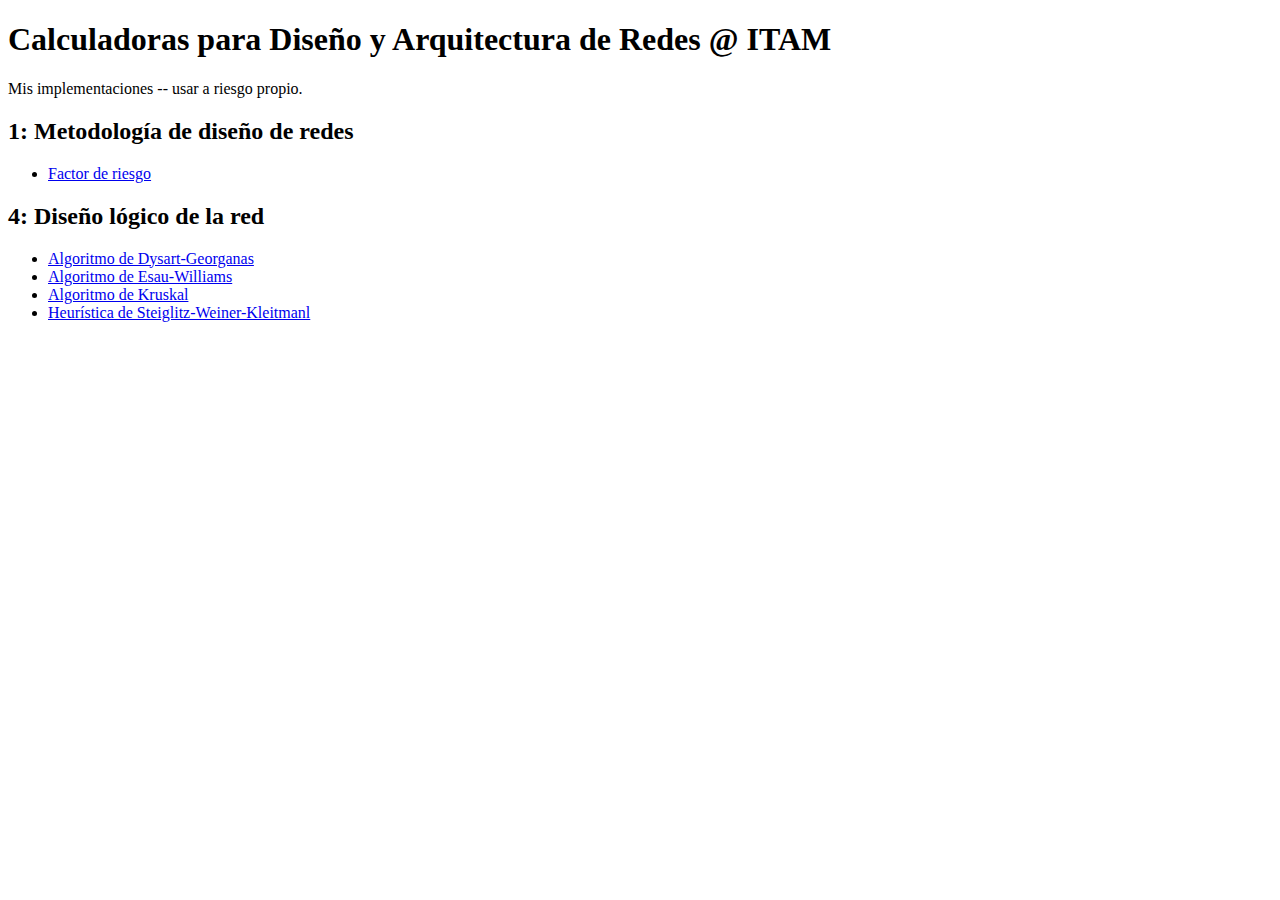
<file: index.html>
<!DOCTYPE html>
<html lang="en">
<head>
    <meta charset="UTF-8">
    <meta http-equiv="X-UA-Compatible" content="IE=edge">
    <meta name="viewport" content="width=device-width, initial-scale=1.0">
    <title>Calculadoras Redes II</title>
    <!-- Google tag (gtag.js) -->
    <script async src="https://www.googletagmanager.com/gtag/js?id=G-8JQGE315H4"></script>
    <script>
    window.dataLayer = window.dataLayer || [];
    function gtag(){dataLayer.push(arguments);}
    gtag('js', new Date());

    gtag('config', 'G-8JQGE315H4');
    </script>
</head>
<body>
    <h1>
        Calculadoras para Diseño y Arquitectura de Redes @ ITAM
    </h1>
    <p>
        Mis implementaciones -- usar a riesgo propio. 
    </p>

    <h2>1: Metodología de diseño de redes</h2>
    <ul>
        <li><a href="cap1/factor-riesgo.html">Factor de riesgo </a></li>
    </ul>


    <h2>4: Diseño lógico de la red</h2>
    <ul>
        <li><a href="cap4/dysart-georganas.html">Algoritmo de Dysart-Georganas</a></li>
        <li><a href="cap4/esau-williams.html">Algoritmo de Esau-Williams</a></li>
        <li><a href="cap4/kruskal.html">Algoritmo de Kruskal</a></li>
        <li><a href="cap4/steiglitz-weiner-kleitman.html">Heurística de Steiglitz-Weiner-Kleitmanl</a></li>
    </ul>
   
    
    
</body>
</html>
</file>
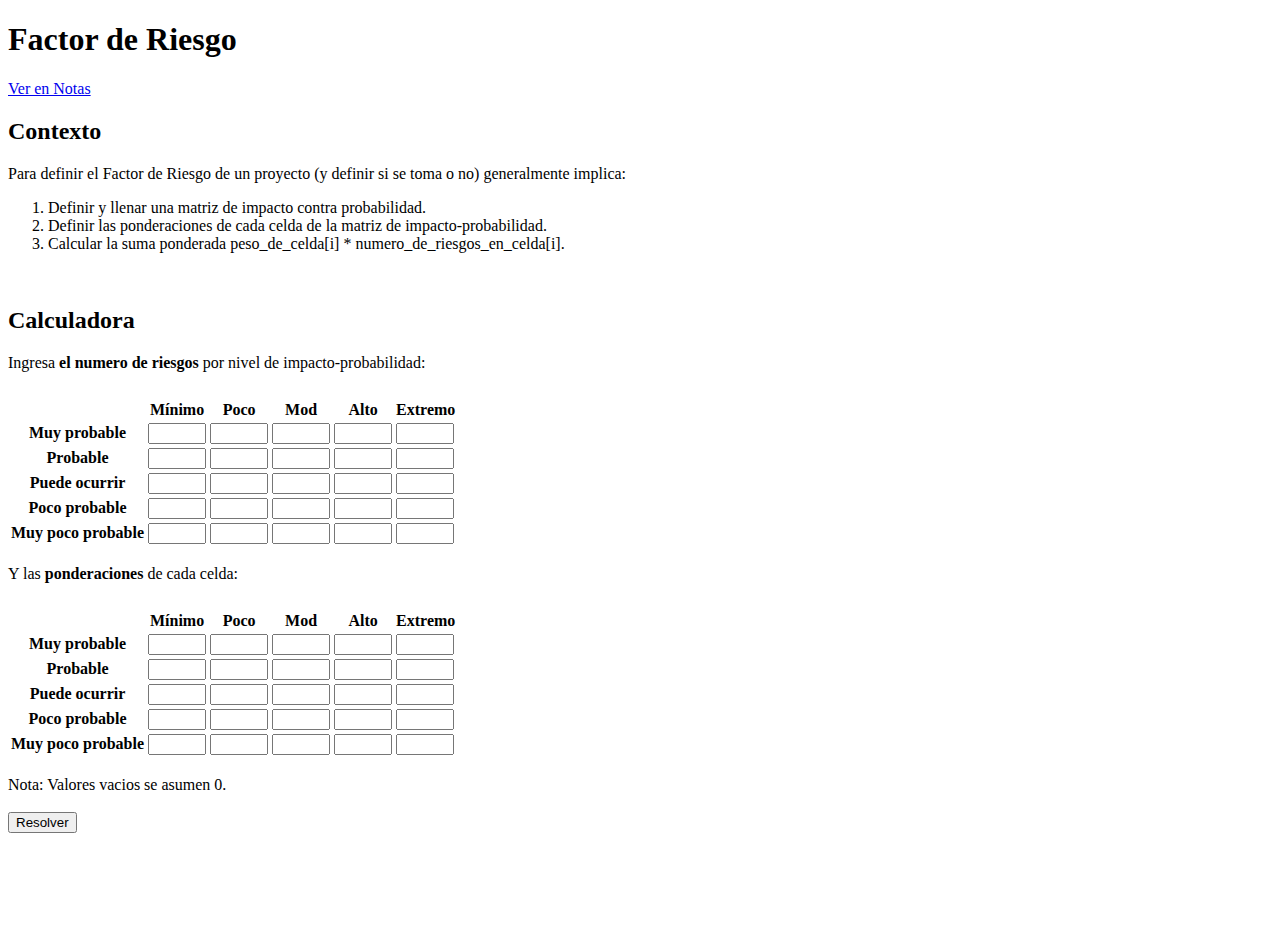
<file: cap1/factor-riesgo.html>
<!DOCTYPE html>
<html lang="en">
<head>
    <meta charset="UTF-8">
    <meta http-equiv="X-UA-Compatible" content="IE=edge">
    <meta name="viewport" content="width=device-width, initial-scale=1.0">

    <!-- JS Utils -->
    <script src="../utils.js"></script>

    <!-- CSS -->
    <link rel="stylesheet" href="../style.css">

    <title>Factor de Riesgo</title>
    
    <!-- Google tag (gtag.js) -->
    <script async src="https://www.googletagmanager.com/gtag/js?id=G-8JQGE315H4"></script>
    <script>
    window.dataLayer = window.dataLayer || [];
    function gtag(){dataLayer.push(arguments);}
    gtag('js', new Date());

    gtag('config', 'G-8JQGE315H4');
    </script>
</head>
<body>
    <!-- Intro/Explicacion -->
    <h1>Factor de Riesgo</h1>
    <a target="_blank" href="https://jincera.github.io/LibroDisRedes/metodolog%C3%ADa-de-dise%C3%B1o-de-redes.html#manejo-de-riesgos">Ver en Notas</a>
    <h2>Contexto</h2>
        Para definir el Factor de Riesgo de un proyecto (y definir si se toma o no) generalmente implica:
        <ol>
            <li>Definir y llenar una matriz de impacto contra probabilidad.</li> 
            <li>Definir las ponderaciones de cada celda de la matriz de impacto-probabilidad.</li>
            <li>Calcular la suma ponderada peso_de_celda[i] * numero_de_riesgos_en_celda[i].</li>
        </ol>
    <br>

    <h2>Calculadora</h2>
    Ingresa <b>el numero de riesgos</b> por nivel de impacto-probabilidad:
    <br><br>
    <div id="matriz"></div>
    <br>
    Y las <b>ponderaciones</b> de cada celda:
    <br><br>
    <div id="ponderaciones"></div>
    <br>
    Nota: Valores vacios se asumen 0.<br>
    <br>
    <input type="button" value="Resolver" onclick="resolver()"/>
    <br><br>

    <div id="resultados">
        <div id="factor"></div>
        <div id="expresion"></div>
        <br>
    <br><br><br>

    <!-- Script principal -->
    <script>

        function matriz_impacto_prob(id,titulo){
            let impactos=["Mínimo","Poco","Mod","Alto","Extremo"];
            let probabilidades=["Muy probable","Probable","Puede ocurrir","Poco probable","Muy poco probable"];
            let arr=[];
            for(let i=0;i<impactos.length;i++){
                let renglon=[];
                for(let j=0;j<probabilidades.length;j++){
                    let inp=document.createElement("input");
                    inp.type="number";
                    inp.id=id+i+","+j;
                    renglon.push(inp.outerHTML);
                }
                arr.push(renglon);
            }
            return genera_tabla(impactos,arr,titulo,probabilidades);
        }

        function get_double_matrix(id,errMsg,n,m){
            let arr=[];
            for(let i=0;i<n;i++){
                let renglon=[];
                for(let j=0;j<m;j++){
                    let val=parseFloat(document.getElementById(id+i+","+j).value);
                    console.log('val',val);
                    if(isNaN(val)){
                        val=0;
                    }
                    renglon.push(val);
                }
                arr.push(renglon);
            }
            return arr;
        }

        /**
         * Llena la matriz de entrada con el ejemplo de las notas.
         */
        function llena_con_ejemplo(){
            let matriz_ejemplo=[
                [0,2,52,13,45,15,58,59],
                [2,0,52,14,43,16,58,62],
                [52,52,0,60,85,41,23,55],
                [13,14,60,0,50,18,72,50],
                [45,43,85,50,0,59,81,95],
                [15,16,41,18,59,0,55,42],
                [58,58,23,72,81,55,0,78],
                [59,62,55,50,95,42,78,0]
            ];
            document.getElementById("n_nodos_input").value=8;
            document.getElementById("simetric_matrix").checked=true;
            update_matrix_input();
            llenar_de_arr(matriz_ejemplo);
        }

        /**
         * Callback del boton 'Resolver'. Lee entradas, aplica algoritmo
         * y manda a escribir resultados.
         */
        function resolver(){
            // DBE SER SIMETRICA   
            let matriz=get_double_matrix("matriz_proba_impacto","Inserta valor valido para ",5,5);
            let ponderaciones=get_double_matrix("matriz_ponderaciones","Inserta valor valido para ",5,5);

            if (matriz==null || ponderaciones==null)
                return null;

            console.log(matriz);
            console.log(ponderaciones);

            let n=5;
            let m=5;

            let ops=[];
            let N=0;
            let factor=0;
            for(let i=0;i<n;i++){
                for(let j=0;j<m;j++){
                    factor+=matriz[i][j]*ponderaciones[i][j];
                    N+=matriz[i][j];
                    if(matriz[i][j]>0)
                        ops.push(matriz[i][j]+"*"+ponderaciones[i][j]);
                }
            }

            factor/=N;
            document.getElementById("factor").innerHTML="<b>Factor de Riesgo</b>: "+factor;
            document.getElementById("expresion").innerHTML="<br>Expresion: <br>Factor = (1/"+N+") ("+ops.join(" + ")+") = "+factor;
            
        }

        // MAIN
        document.getElementById("matriz").appendChild(matriz_impacto_prob("matriz_proba_impacto",""));
        document.getElementById("ponderaciones").appendChild(matriz_impacto_prob("matriz_ponderaciones",""));
    </script>


    
</body>
</html>
</file>
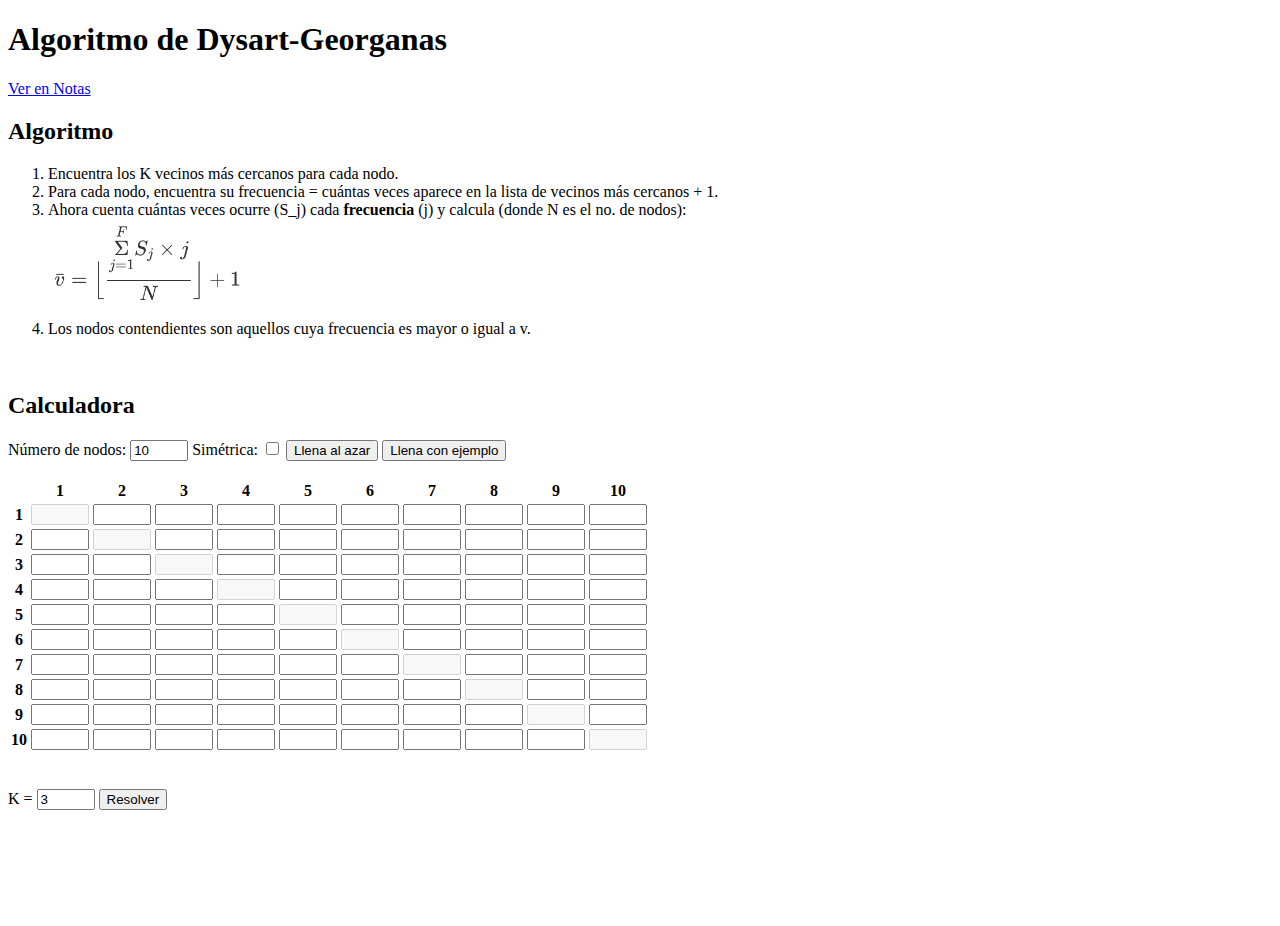
<file: cap4/dysart-georganas.html>
<!DOCTYPE html>
<html lang="en">
<head>
    <meta charset="UTF-8">
    <meta http-equiv="X-UA-Compatible" content="IE=edge">
    <meta name="viewport" content="width=device-width, initial-scale=1.0">

    <!-- JS Utils -->
    <script src="../utils.js"></script>

    <!-- CSS -->
    <link rel="stylesheet" href="../style.css">

    <title>Algoritmo de Dysart-Georganas</title>

    <!-- Google tag (gtag.js) -->
    <script async src="https://www.googletagmanager.com/gtag/js?id=G-8JQGE315H4"></script>
    <script>
    window.dataLayer = window.dataLayer || [];
    function gtag(){dataLayer.push(arguments);}
    gtag('js', new Date());

    gtag('config', 'G-8JQGE315H4');
    </script>
</head>
<body>
    <!-- Intro/Explicacion -->
    <h1>Algoritmo de Dysart-Georganas</h1>
    <a target="_blank" href="https://jincera.github.io/LibroDisRedes/dise%C3%B1o-l%C3%B3gico-de-la-red.html#algoritmo-de-dysart-georganas">Ver en Notas</a>
    <h2>Algoritmo</h2>
    <ol>
        <li>
            Encuentra los K vecinos más cercanos para cada nodo.
        </li>
        <li>
            Para cada nodo, encuentra su frecuencia = cuántas veces aparece en la lista de vecinos más cercanos + 1. 
        </li>
        <li>
            Ahora cuenta cuántas veces ocurre (S_j) cada <b>frecuencia</b> (j) y calcula (donde N es el no. de nodos):
            <br>
            <img src="assets/d-g-v.png" width="200">
        </li>
        <li>Los nodos contendientes son aquellos cuya frecuencia es mayor o igual a v.</li>
    </ol>
    <br>

    <!-- Input de Matriz de Adyacencia -->
    <h2>Calculadora</h2>
    Número de nodos: <input id="n_nodos_input" onchange="update_matrix_input()"  type="number" value="10"/>
    Simétrica: <input id="simetric_matrix"  onchange="update_matrix_input()" type="checkbox"/>
    <input type="button" value="Llena al azar" onclick="llena_al_azar()"/>
    <input type="button" value="Llena con ejemplo" onclick="llena_con_ejemplo()"/>

    <br><br>
    <div id="matrix_input"></div>
    <br><br>

    <!-- Inputs particulares al algoritmo -->
    K = <input type="number" id="k" value="3"/>
    <input type="button" value="Resolver" onclick="resolver()"/>
    <br><br>

    <div id="resultados">
        <div id="tabla_vecindad"></div>
        <br>
        <div id="tabla_frecuencia"></div>
        <br>
        <div id="v"></div>
        <div id="candidatos"></div>
    </div>

    <br><br><br>

    <!-- Script principal -->
    <script>
        /**
         * Llena la matriz de entrada con el ejemplo de las notas.
         */
        function llena_con_ejemplo(){
            let matriz_ejemplo=[
                [0, 3, 0, 0, 3, 4, 0, 0, 0, 0],
                [3, 0, 2, 2, 1, 0, 0, 0, 0, 0],
                [0, 2, 0, 2, 2, 0, 0, 0, 0, 0],
                [0, 2, 2, 0, 1, 2, 5, 3, 0, 0],
                [3, 1, 2, 1, 0, 1, 0, 0, 0, 0],
                [4, 0, 0, 2, 1, 0, 3, 3, 0, 0],
                [0, 0, 0, 5, 0, 3, 0, 1, 5, 4],
                [0, 0, 0, 3, 0, 3, 1, 0, 4, 6],
                [0, 0, 0, 0, 0, 0, 5, 4, 0, 2],
                [0, 0, 0, 0, 0, 0, 4, 6, 2, 0]
            ];
            document.getElementById("n_nodos_input").value=10;
            document.getElementById("k").value=3;
            document.getElementById("simetric_matrix").checked=false;
            update_matrix_input();
            llenar_de_arr(matriz_ejemplo);
        }

        /**
         * Regresa la lista de indices del arreglo que son mayores a 0.
         * @param {Array} renglon Arreglo de posibles vecinos
         * @returns {Array} Lista de indices mayores a cero.
         */
        function indices_de_vecinos(renglon){
            let out=[];
            for(let i=0;i<renglon.length;i++){
                if(renglon[i]>0){
                    out.push(i);
                }
            }
            return out;
        }

        /**
         * Despliega la tabla de vecindad sobre el documento.
         * @param {Object} dict 'vecindad' encontrado en resuelve()
         * @param {Object} dict 'frecuencia' encontrado en resuelve().
         */
        function despliega_tabla_vecindad(vecindad,frecuencia){
            let div=document.getElementById("tabla_vecindad");
            // Primero vaciamos
            div.innerHTML="";
            // Armamos arreglo para generar tabla
            let arr=[];
            let i=0;
            for(let nodo in vecindad){
                arr[i]=[nodo,vecindad[nodo].join(', '),frecuencia[nodo]]
                i++;
            }
            // Generamos
            let tabla=genera_tabla(["Nodo","Vecinos","Frecuencia"],arr,"Tabla de Vecindad");
            tabla.className="con_borde";
            // Escribimos
            div.appendChild(tabla);

        }

        /**
         * Despliega la tabla de frecuencia sobre el documento.
         * @param {Object} dict 'tabla_frecuencia' encontrado en resuelve().
         */
        function despliega_tabla_frecuencia(tabla_frecuencia){
            let div=document.getElementById("tabla_frecuencia");
            // Primero vaciamos
            div.innerHTML="";
            // Generamos arreglo para generar tabla
            let arr=[];
            let i=0;
            for(let k in tabla_frecuencia){
                arr[i]=[k,tabla_frecuencia[k]];
                i++;
            }
            let tabla=genera_tabla(["J","S_j"],arr,"Tabla de Frecuencia");
            tabla.className="con_borde";
            // Escribimos
            div.appendChild(tabla);
        }

        /**
         * Callback del boton 'Resolver'. Lee entradas, aplica algoritmo
         * y manda a escribir resultados.
         */
        function resolver(){
            let n_nodos=-1;
            let k=-1;
            try{
                n_nodos=parseInt(document.getElementById("n_nodos_input").value);
                k=parseInt(document.getElementById("k").value);
            }catch(e){
                alert('Ingresa valores validos para Numero de nodos y/o K');
                return null;
            }

            // Leemos matriz de entrada
            let arr=cargar_matriz_de_entrada(n_nodos);
            if(arr==null){
                return null;
            }

            // Nodo -> k vecinos mas cercanos
            let vecindad={};
            // Nodo -> # de occurrencias en vecindades + 1
            let frecuencia={};

            for(let i=0;i<n_nodos;i++){
                let nodo=i+1;
                let renglon=arr[i];

                // Obtenemos indices de vecinos (aquellas casillas > 0)
                let vecinos_ix=indices_de_vecinos(renglon);

                // Ordenamos indices de vecinos por costo ascendiente
                vecinos_ix=vecinos_ix.sort((a,b)=>renglon[a]-renglon[b]);

                // Tomamos solo los primeros k
                vecinos_ix=vecinos_ix.slice(0,k)

                // Volvemos a ordenar (para claridad al desplegarse)
                vecinos_ix.sort()

                // Le aumentamos 1 al indice para referirnos al numero de nodo
                let vecinos=[];
                for(let j=0;j<vecinos_ix.length;j++)
                    vecinos.push(vecinos_ix[j]+1);

                // Checamos suficientes vecinos
                if(vecinos.length!=k){
                    alert("No hay sufientes vecinos para el nodo "+nodo+" para satisfacer k = "+k);
                    return null;
                }

                // Guardamos la lista de vecinos en vecindad
                vecindad[nodo]=vecinos;

                // Y actualizamos la frecuencia
                // Del nodo actual 
                if(nodo in frecuencia){
                        frecuencia[nodo]++;
                    }else{
                        frecuencia[nodo]=1;
                    }
                // Y de los vecinos
                for(let vecino of vecinos){
                    if(vecino in frecuencia){
                        frecuencia[vecino]++;
                    }else{
                        frecuencia[vecino]=1;
                    }
                }

            }
            // Desplegamos la tabla de vecindad
            despliega_tabla_vecindad(vecindad,frecuencia);

            // Calculamos y desplegamos la tabla de frecuencia
            tabla_frecuencia={}
            for(let nodo in frecuencia){
                let freq=frecuencia[nodo];
                if(freq in tabla_frecuencia){
                    tabla_frecuencia[freq]++;
                }else{
                    tabla_frecuencia[freq]=1;
                }
            }
            despliega_tabla_frecuencia(tabla_frecuencia);

            // Calculamos y desplegamos v
            let v=0
            for(let valor in tabla_frecuencia){
                let peso=tabla_frecuencia[valor];
                v+=(valor*peso);
            }
            v=v/n_nodos;
            v=Math.floor(v);
            v+=1;
            document.getElementById("v").innerHTML="v = "+v;

            // Y los nodos candidatos (aquellos con freq >= v)
            candidatos=[];
            for(let nodo in frecuencia){
                let freq=frecuencia[nodo];
                if(freq>=v){
                    candidatos.push(nodo);
                }
            }
            candidatos.sort();
            document.getElementById("candidatos").innerHTML="Candidatos = "+candidatos.join(", ");
        }

        // MAIN
        update_matrix_input();
    </script>


    
</body>
</html>
</file>
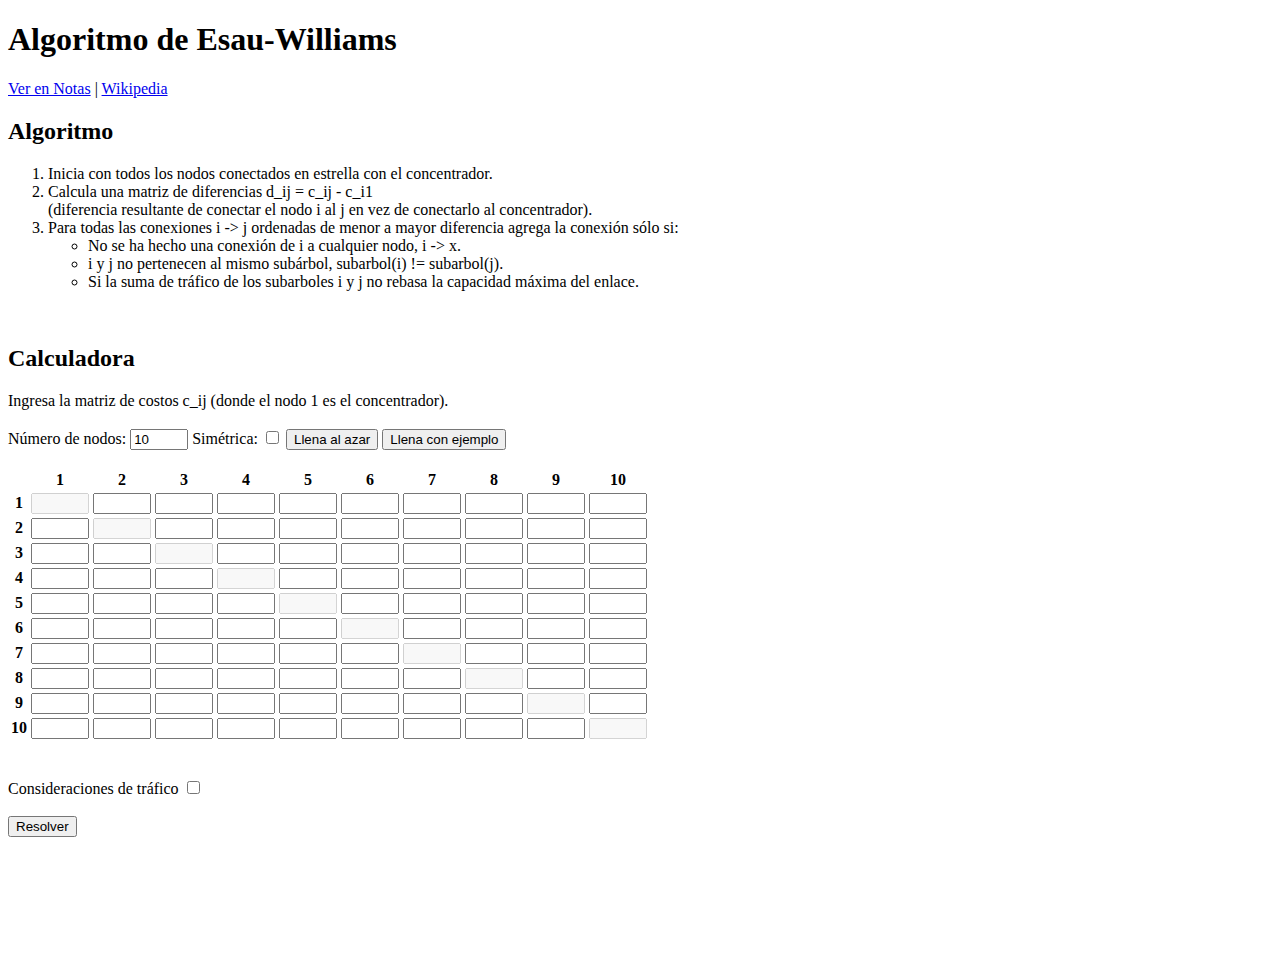
<file: cap4/esau-williams.html>
<!DOCTYPE html>
<html lang="en">
<head>
    <meta charset="UTF-8">
    <meta http-equiv="X-UA-Compatible" content="IE=edge">
    <meta name="viewport" content="width=device-width, initial-scale=1.0">

    <!-- JS Utils -->
    <script src="../utils.js"></script>

    <!-- CSS -->
    <link rel="stylesheet" href="../style.css">

    <title>Algoritmo de Esau-Williams</title>

    <!-- Google tag (gtag.js) -->
    <script async src="https://www.googletagmanager.com/gtag/js?id=G-8JQGE315H4"></script>
    <script>
    window.dataLayer = window.dataLayer || [];
    function gtag(){dataLayer.push(arguments);}
    gtag('js', new Date());

    gtag('config', 'G-8JQGE315H4');
    </script>
</head>
<body>
    <!-- Intro/Explicacion -->
    <h1>Algoritmo de Esau-Williams</h1>
    <a target="_blank" href="https://jincera.github.io/LibroDisRedes/dise%C3%B1o-l%C3%B3gico-de-la-red.html#algoritmo-de-esau-williams">Ver en Notas</a>
    | <a target="_blank" href="https://en.wikipedia.org/wiki/Capacitated_minimum_spanning_tree">Wikipedia</a>
    <h2>Algoritmo</h2>
    <ol>
        <li>Inicia con todos los nodos conectados en estrella con el concentrador.</li>
        <li>Calcula una matriz de diferencias d_ij = c_ij - c_i1
            <br>(diferencia resultante de conectar el nodo i al j en vez de conectarlo al concentrador).
        </li>
        <li>Para todas las conexiones i -> j ordenadas de menor a mayor diferencia agrega la conexión sólo si:</li>
        <ul>
            <li>No se ha hecho una conexión de i a cualquier nodo, i -> x.</li>
            <li>i y j no pertenecen al mismo subárbol, subarbol(i) != subarbol(j).</li>
            <li>Si la suma de tráfico de los subarboles i y j no rebasa la capacidad máxima del enlace.</li>      
        </ul>
    </ol>
    <br>

    <!-- Input de Matriz de Adyacencia -->
    <h2>Calculadora</h2>
    Ingresa la matriz de costos c_ij (donde el nodo 1 es el concentrador).
    <br><br>
    Número de nodos: <input id="n_nodos_input" onchange="update_inputs()"  type="number" value="10"/>
    Simétrica: <input id="simetric_matrix"  onchange="update_matrix_input()" type="checkbox"/>
    <input type="button" value="Llena al azar" onclick="llena_al_azar()"/>
    <input type="button" value="Llena con ejemplo" onclick="llena_con_ejemplo()"/>

    <br><br>
    <div id="matrix_input"></div>
    <br>

    <!-- Inputs particulares al algoritmo -->
    <br>
    Consideraciones de tráfico  <input id="considera_trafico"  onchange="update_trafico_input()" type="checkbox" unchecked/>
    <br>
    <div id="trafico_nodos_input"></div>
    <br>
    <input type="button" value="Resolver" onclick="resolver()"/>
    <br><br>

    <div id="resultados">
        <div id="tabla_diferencias"></div>
        <br>
        <div id="tabla_output"></div>
        <br>
        <div id="costo_original"></div>
        <br>
        <div id="costo_final"></div>
    </div>

    <br><br><br>

    <!-- Script principal -->
    <script>
        function update_inputs(){
            update_matrix_input();
            let n_nodos=parseInt(document.getElementById("n_nodos_input").value);
            let p=document.createElement("p");
            for(let i=0;i<n_nodos;i++){
                let but=document.createElement("button");
                but.type="number";

            }
        }

        function update_trafico_input(){
            // Borramos todos los hijos antes de agregar
            let div=document.getElementById("trafico_nodos_input");
            div.innerHTML="<br>";

            let considera_trafico=document.getElementById("considera_trafico").checked;
            if(considera_trafico){
                try{
                    let n_nodos=parseInt(document.getElementById("n_nodos_input").value);
                    if(n_nodos<0){
                        alert("Ingresa un entero positivo para el # de nodos");
                        return null;
                    }
                    let arr=[];
                    for(let i=1;i<n_nodos;i++){
                        let inp=document.createElement("input");
                        inp.type="number";
                        inp.id="trafico_de_"+i;
                        arr.push([i+1,inp.outerHTML]);
                    }

                    let tabla=genera_tabla(["Nodo","Tráfico"],arr);
                    tabla.className="con_borde";
                    div.appendChild(tabla);

                    let cap_max=document.createElement("input");
                    cap_max.type="number";
                    cap_max.id="capacidad_maxima";

                    let temp=document.createElement("p");
                    temp.textContent="Capacidad máxima: ";
                    temp.appendChild(cap_max);

                    div.appendChild(temp);
                }catch(e){
                    alert("Ingresa un entero positivo para el # de nodos");
                }
            }
            
        }

        /**
         * Llena la matriz de entrada con el ejemplo de las notas.
         */
        function llena_con_ejemplo(){
            let matriz_ejemplo=[
                [0,2,52,13,45,15,58,59],
                [2,0,52,14,43,16,58,62],
                [52,52,0,60,85,41,23,55],
                [13,14,60,0,50,18,72,50],
                [45,43,85,50,0,59,81,95],
                [15,16,41,18,59,0,55,42],
                [58,58,23,72,81,55,0,78],
                [59,62,55,50,95,42,78,0]
            ];
            document.getElementById("n_nodos_input").value=8;
            document.getElementById("simetric_matrix").checked=false;
            update_matrix_input();
            llenar_de_arr(matriz_ejemplo);
        }


        /**
         * Despliega la tabla de diferencias sobre el documento.
         * @param {Object} dict 'diferencias' encontrado en resuelve()
         */
        function despliega_tabla_diferencias(diffs){
            let div=document.getElementById("tabla_diferencias");
            // Primero vaciamos
            div.innerHTML="";
            // Encabezados
            let encabezado=[];
            for(let i=1;i<=diffs[0].length;i++)
                encabezado.push(i);
            let encabezado_vertical=encabezado.slice(1);

            // Modificamos arreglo
            let arr=diffs.slice(1);
            for(let i=1;i<arr.length;i++){
                for(let j=0;j<arr[i].length;j++){
                    if(arr[i][j]<0){
                        arr[i][j]="<b>"+arr[i][j]+"</b>";
                    }
                }
            }

            let tabla=genera_tabla(encabezado,arr,"Matriz de diferencias",encabezado_vertical);
            tabla.className='con_borde';
            // Escribimos
            div.appendChild(tabla);
        }

        /**
         * Despliega la tabla de output sobre el documento.
         * @param {Object} dict 'output' encontrado en resuelve()
         */
         function despliega_tabla_output(arr){
            let div=document.getElementById("tabla_output");
            // Primero vaciamos
            div.innerHTML="";
            // Encabezados
            let encabezado=[];
            for(let i=1;i<=arr[0].length;i++)
                encabezado.push(i);

            // Modificamos arreglo
            for(let i=0;i<arr.length;i++){
                for(let j=0;j<arr[i].length;j++){
                    if(arr[i][j]<=0){
                        arr[i][j]="";
                    }
                }
            }

            let tabla=genera_tabla(encabezado,arr,"Topologia Final",encabezado);
            tabla.className='con_borde';
            // Escribimos
            div.appendChild(tabla);
        }

        function coordsMenor(arr){
            let coords=[];
            for(let i=0;i<arr.length;i++){
                for(let j=0;j<arr[i].length;j++){
                    let valor=parseFloat(arr[i][j]);
                    if(!isNaN(valor)){
                        if(valor<0 && (arr[i][j]<arr[j][i] || (arr[i][j]==arr[j][i]))){
                            coords.push([i,j]);
                        }
                    }
                }
            }
            
            coords.sort(([ai,aj],[bi,bj])=>arr[ai][aj]-arr[bi][bj]);
            console.log('coords',coords);
            return coords;

        }

        function calcula_costo(costos,conexiones,two_way){
            let out=0;
            for(let i=0;i<costos.length;i++){
                for(let j=0;j<costos[i].length;j++){
                    if(conexiones[i][j]>0){
                        out+=costos[i][j];
                    }
                }
            }
            return two_way?out/2:out;

        }

        function en_mismo_subarbol(subarboles,a,b){
            for(let subarbol of subarboles){
                if(subarbol.includes(a) && subarbol.includes(b)){
                    return true;
                }
            }
            return false;
        }

        function subarbol_de(subarboles,a){
            let i=0;
            for(let subarbol of subarboles){
                if(subarbol.includes(a)){
                    return [subarbol,i];
                }
                i++;
            }
            return null;
        }

        function suma_capacidad_subarbol(subarbol,capacidades){
            let suma=0;
            for(let nodo of subarbol){
                if(capacidades!=null && nodo in capacidades){
                    suma+=capacidades[nodo];
                }
            }
            return suma;
        }

        function obten_gates(output,subarboles){
            let gates=[];
            // Para cada subarbol encontramos su gate
            let i=0;
            for(let subarbol of subarboles){
                for(let nodo of subarbol){
                    // Si esta conectado con la raiz es el gate
                    if(output[nodo][0]){
                        gates[i]=nodo;
                    }
                }
                i++;
            }
            return gates;
        }


        /**
         * Callback del boton 'Resolver'. Lee entradas, aplica algoritmo
         * y manda a escribir resultados.
         */
        function resolver(){
            let n_nodos=parseInt(document.getElementById("n_nodos_input").value);

            let considera_trafico=document.getElementById("considera_trafico").checked;
            let capacidades=null;
            let capacidad_maxima=0;
            if(considera_trafico){
                console.log('considerando trafico...');
                capacidad_maxima=parseFloat(document.getElementById("capacidad_maxima").value);
                if(isNaN(capacidad_maxima) || capacidad_maxima<=0){
                        alert('Ingresa capacidad maxima valida');
                        return null;
                }
                capacidades={};
                for(let i=1;i<n_nodos;i++){
                    let v=parseFloat(document.getElementById("trafico_de_"+i).value);
                    if(isNaN(v) || v<0){
                        alert('Ingresa trafico valido para nodo '+(i+1));
                        return null;
                    }
                    capacidades[i]=v;
                }   
                console.log('capacidades',capacidades);
                console.log(capacidad_maxima);
            }

            // Leemos matriz de entrada (de costos)
            let arr=cargar_matriz_de_entrada(n_nodos);
            if(arr==null){
                return null;
            }

            // Calculamos las diferencias
            let diferencias=[];
            for(let i=0;i<arr.length;i++){
                diferencias[i]=[];
                for(let j=0;j<arr[i].length;j++){
                    if(i==j){
                        diferencias[i][j]='-';
                    }else{
                        diferencias[i][j]=(arr[i][j]-arr[i][0]);
                    }
                }
                   
            }
            console.log('diferencias',diferencias);

            // Calculamos el costo y planeamos salida
            let output=matriz_de_ceros(n_nodos,n_nodos);
            let subarboles=[];
            // Conectamos todos los nodos al concentrador en estrella
            for(let i=1;i<n_nodos;i++){
                output[i][0]=1;
                output[0][i]=1;
                subarboles.push([i]);
            }

            let costo_original=calcula_costo(arr,output,true);
            console.log('costo original',costo_original);
            console.log(output);
            console.log('subarboles',subarboles);

            let excluye=[];
 
            
            for([j,i] of coordsMenor(diferencias)){
                
                console.log("j,i",[j,i]);


                // Checa si estan en subarboles distintos
                if(en_mismo_subarbol(subarboles,i,j) || excluye.includes(j)){
                    console.log('en mismo subarbol...');
                    continue;
                }
                // Checa si la suma de los subarboles es mayor a la capacidad maxima
                let [sub_i,ix_i]=subarbol_de(subarboles,i);
                let [sub_j,ix_j]=subarbol_de(subarboles,j);
                console.log('subarbol de i',sub_i,ix_i);
                console.log('subarbol de j',sub_j,ix_j);

                let trafico_i=suma_capacidad_subarbol(sub_i,capacidades);
                let trafico_j=suma_capacidad_subarbol(sub_j,capacidades);

                console.log('trafico i y j: ',trafico_i,trafico_j);
                if(considera_trafico && capacidades!=null && trafico_i+trafico_j>capacidad_maxima){
                    console.log('exede cap maxima');
                    continue;
                }

                let copia_output=JSON.parse(JSON.stringify(output));

                // Hacemos la conexion j -> i (simetrica)
                copia_output[j][i]=1;
                copia_output[i][j]=1;

                // Deshacemos la conexion j -> raiz
                console.log('borrando conexion con raiz de ',j);
                copia_output[j][0]=0;
                copia_output[0][j]=0;

                // Ya no podemos conectar a j
                excluye.push(j);

                console.log('output',copia_output);
                console.log('con costo:',calcula_costo(arr,copia_output,true));
                output=copia_output;

                // Actualizamos subarboles
                let copia_subarboles=JSON.parse(JSON.stringify(subarboles));

                // Agregamos todos los elementos del subarbol de j al de i
                for(let n of sub_j)
                    copia_subarboles[ix_i].push(n);

                // Borramos el subarbol de j
                copia_subarboles.splice(ix_j,1);
                console.log('sub after');
                console.log(copia_subarboles);

                subarboles=copia_subarboles;                

            }
            
            let costo_final=calcula_costo(arr,output,true);
            let copia_diffs=JSON.parse(JSON.stringify(diferencias));
            despliega_tabla_diferencias(copia_diffs);

            let copia_out=JSON.parse(JSON.stringify(output));
            despliega_tabla_output(copia_out);

            document.getElementById("costo_original").innerHTML="Costo original: "+costo_original;
            document.getElementById("costo_final").innerHTML="Costo final: "+costo_final;
            
        }

        // MAIN
        update_matrix_input();
    </script>


    
</body>
</html>
</file>
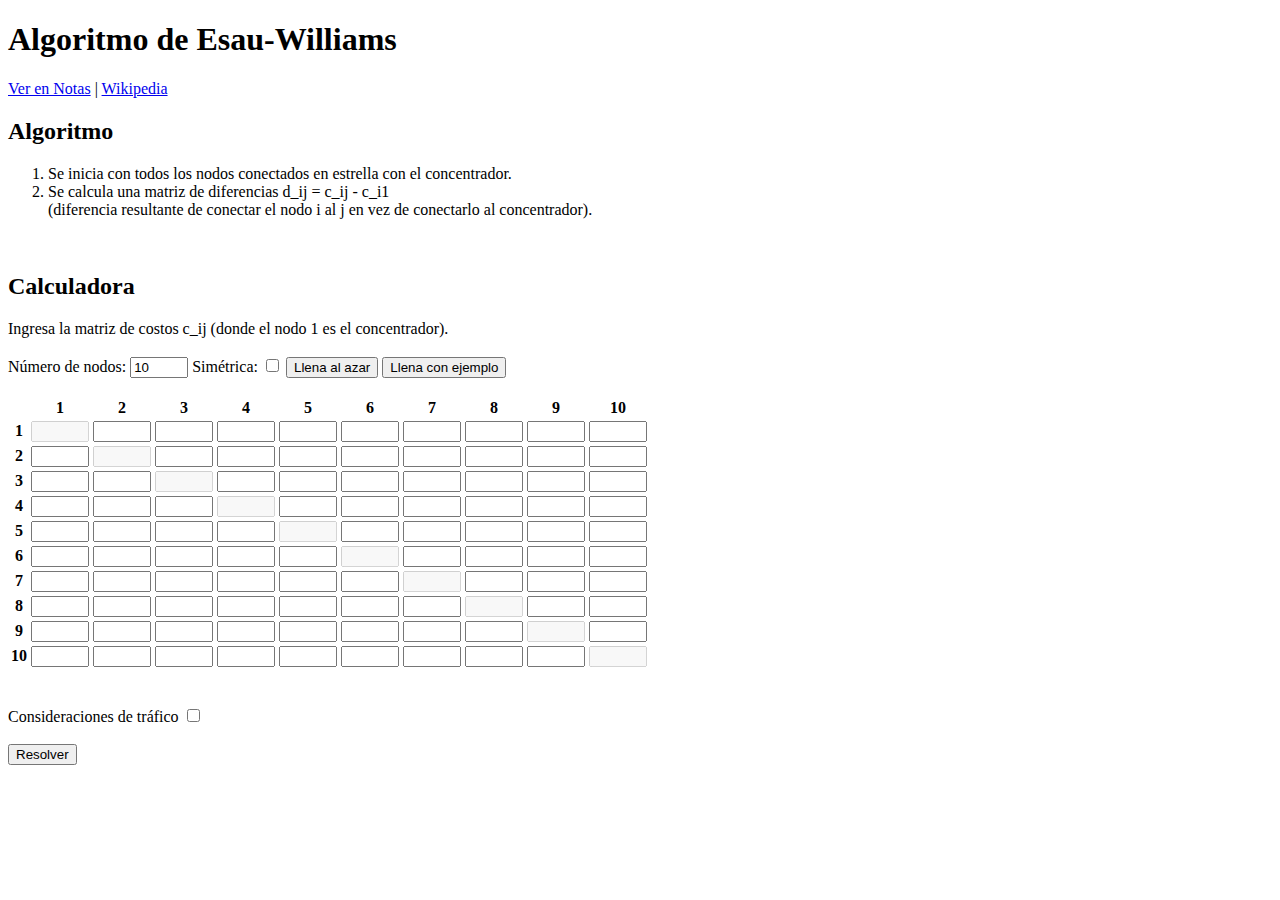
<file: cap4/esau-williams2.html>
<!DOCTYPE html>
<html lang="en">
<head>
    <meta charset="UTF-8">
    <meta http-equiv="X-UA-Compatible" content="IE=edge">
    <meta name="viewport" content="width=device-width, initial-scale=1.0">

    <!-- JS Utils -->
    <script src="../utils.js"></script>

    <!-- CSS -->
    <link rel="stylesheet" href="../style.css">

    <title>Algoritmo de Esau-Williams</title>

    <!-- Google tag (gtag.js) -->
    <script async src="https://www.googletagmanager.com/gtag/js?id=G-8JQGE315H4"></script>
    <script>
    window.dataLayer = window.dataLayer || [];
    function gtag(){dataLayer.push(arguments);}
    gtag('js', new Date());

    gtag('config', 'G-8JQGE315H4');
    </script>
</head>
<body>
    <!-- Intro/Explicacion -->
    <h1>Algoritmo de Esau-Williams</h1>
    <a target="_blank" href="https://jincera.github.io/LibroDisRedes/dise%C3%B1o-l%C3%B3gico-de-la-red.html#algoritmo-de-esau-williams">Ver en Notas</a>
    | <a target="_blank" href="https://en.wikipedia.org/wiki/Capacitated_minimum_spanning_tree">Wikipedia</a>
    <h2>Algoritmo</h2>
    <ol>
        <li>Se inicia con todos los nodos conectados en estrella con el concentrador.</li>
        <li>Se calcula una matriz de diferencias d_ij = c_ij - c_i1
            <br>(diferencia resultante de conectar el nodo i al j en vez de conectarlo al concentrador).</li>
    </ol>
    <br>

    <!-- Input de Matriz de Adyacencia -->
    <h2>Calculadora</h2>
    Ingresa la matriz de costos c_ij (donde el nodo 1 es el concentrador).
    <br><br>
    Número de nodos: <input id="n_nodos_input" onchange="update_inputs()"  type="number" value="10"/>
    Simétrica: <input id="simetric_matrix"  onchange="update_matrix_input()" type="checkbox"/>
    <input type="button" value="Llena al azar" onclick="llena_al_azar()"/>
    <input type="button" value="Llena con ejemplo" onclick="llena_con_ejemplo()"/>

    <br><br>
    <div id="matrix_input"></div>
    <br>

    <!-- Inputs particulares al algoritmo -->
    <br>
    Consideraciones de tráfico  <input id="considera_trafico"  onchange="update_trafico_input()" type="checkbox" unchecked/>
    <br>
    <div id="trafico_nodos_input"></div>
    <br>
    <input type="button" value="Resolver" onclick="resolver()"/>
    <br><br>

    <div id="resultados">
        <div id="tabla_diferencias"></div>
        <br>
        <div id="tabla_output"></div>
        <br>
        <div id="costo_original"></div>
        <br>
        <div id="costo_final"></div>
    </div>

    <br><br><br>

    <!-- Script principal -->
    <script>
        function update_inputs(){
            update_matrix_input();
            let n_nodos=parseInt(document.getElementById("n_nodos_input").value);
            let p=document.createElement("p");
            for(let i=0;i<n_nodos;i++){
                let but=document.createElement("button");
                but.type="number";

            }
        }

        function update_trafico_input(){
            // Borramos todos los hijos antes de agregar
            let div=document.getElementById("trafico_nodos_input");
            div.innerHTML="<br>";

            let considera_trafico=document.getElementById("considera_trafico").checked;
            if(considera_trafico){
                try{
                    let n_nodos=parseInt(document.getElementById("n_nodos_input").value);
                    if(n_nodos<0){
                        alert("Ingresa un entero positivo para el # de nodos");
                        return null;
                    }
                    let arr=[];
                    for(let i=0;i<n_nodos;i++){
                        let inp=document.createElement("input");
                        inp.type="number";
                        inp.id="trafico_de_"+i;
                        arr.push([i+1,inp.outerHTML]);
                    }

                    let tabla=genera_tabla(["Nodo","Tráfico"],arr);
                    tabla.className="con_borde";
                    div.appendChild(tabla);

                    let cap_max=document.createElement("input");
                    cap_max.type="number";
                    cap_max.id="capacidad_maxima";

                    let temp=document.createElement("p");
                    temp.textContent="Capacidad máxima: ";
                    temp.appendChild(cap_max);

                    div.appendChild(temp);
                }catch(e){
                    alert("Ingresa un entero positivo para el # de nodos");
                }
            }
            
        }

        /**
         * Llena la matriz de entrada con el ejemplo de las notas.
         */
        function llena_con_ejemplo(){
            let matriz_ejemplo=[
                [0,2,52,13,45,15,58,59],
                [2,0,52,14,43,16,58,62],
                [52,52,0,60,85,41,23,55],
                [13,14,60,0,50,18,72,50],
                [45,43,85,50,0,59,81,95],
                [15,16,41,18,59,0,55,42],
                [58,58,23,72,81,55,0,78],
                [59,62,55,50,95,42,78,0]
            ];
            document.getElementById("n_nodos_input").value=8;
            document.getElementById("simetric_matrix").checked=false;
            update_matrix_input();
            llenar_de_arr(matriz_ejemplo);
        }


        /**
         * Despliega la tabla de diferencias sobre el documento.
         * @param {Object} dict 'diferencias' encontrado en resuelve()
         */
        function despliega_tabla_diferencias(diffs){
            let div=document.getElementById("tabla_diferencias");
            // Primero vaciamos
            div.innerHTML="";
            // Encabezados
            let encabezado=[];
            for(let i=1;i<=diffs[0].length;i++)
                encabezado.push(i);
            let encabezado_vertical=encabezado.slice(1);

            // Modificamos arreglo
            let arr=diffs.slice(1);
            for(let i=1;i<arr.length;i++){
                for(let j=0;j<arr[i].length;j++){
                    if(arr[i][j]<0){
                        arr[i][j]="<b>"+arr[i][j]+"</b>";
                    }
                }
            }

            let tabla=genera_tabla(encabezado,arr,"Matriz de diferencias",encabezado_vertical);
            tabla.className='con_borde';
            // Escribimos
            div.appendChild(tabla);
        }

        /**
         * Despliega la tabla de output sobre el documento.
         * @param {Object} dict 'output' encontrado en resuelve()
         */
         function despliega_tabla_output(arr){
            let div=document.getElementById("tabla_output");
            // Primero vaciamos
            div.innerHTML="";
            // Encabezados
            let encabezado=[];
            for(let i=1;i<=arr[0].length;i++)
                encabezado.push(i);

            // Modificamos arreglo
            for(let i=0;i<arr.length;i++){
                for(let j=0;j<arr[i].length;j++){
                    if(arr[i][j]<=0){
                        arr[i][j]="";
                    }
                }
            }

            let tabla=genera_tabla(encabezado,arr,"Topologia Final",encabezado);
            tabla.className='con_borde';
            // Escribimos
            div.appendChild(tabla);
        }

        function coordsMenor(arr){
            let coords=[];
            for(let i=0;i<arr.length;i++){
                for(let j=0;j<arr[i].length;j++){
                    let valor=parseFloat(arr[i][j]);
                    if(!isNaN(valor)){
                        if(valor<0 && (arr[i][j]<arr[j][i] || (arr[i][j]==arr[j][i]))){
                            coords.push([i,j]);
                        }
                    }
                }
            }
            
            coords.sort(([ai,aj],[bi,bj])=>arr[ai][aj]-arr[bi][bj]);
            console.log('coords',coords);
            return coords;

        }

        function calcula_costo(costos,conexiones,two_way){
            let out=0;
            for(let i=0;i<costos.length;i++){
                for(let j=0;j<costos[i].length;j++){
                    if(conexiones[i][j]>0){
                        out+=costos[i][j];
                    }
                }
            }
            return two_way?out/2:out;

        }

        function en_mismo_subarbol(subarboles,a,b){
            for(let subarbol of subarboles){
                if(subarbol.includes(a) && subarbol.includes(b)){
                    return true;
                }
            }
            return false;
        }

        function subarbol_de(subarboles,a){
            let i=0;
            for(let subarbol of subarboles){
                if(subarbol.includes(a)){
                    return [subarbol,i];
                }
                i++;
            }
            return null;
        }

        function suma_capacidad_subarbol(subarbol,capacidades){
            let suma=0;
            for(let nodo of subarbol){
                if(nodo in capacidades){
                    suma+=capacidades[nodo];
                }
            }
            return suma;
        }

        function obten_gates(output,subarboles){
            let gates=[];
            // Para cada subarbol encontramos su gate
            let i=0;
            for(let subarbol of subarboles){
                for(let nodo of subarbol){
                    // Si esta conectado con la raiz es el gate
                    if(output[nodo][0]){
                        gates[i]=nodo;
                    }
                }
                i++;
            }
            return gates;
        }


        /**
         * Callback del boton 'Resolver'. Lee entradas, aplica algoritmo
         * y manda a escribir resultados.
         */
        function resolver(){
            let n_nodos=parseInt(document.getElementById("n_nodos_input").value);

            let considera_trafico=document.getElementById("considera_trafico").checked;
            let capacidades=null;
            let capacidad_maxima=0;
            if(considera_trafico){
                console.log('considerando trafico...');
                capacidad_maxima=parseFloat(document.getElementById("capacidad_maxima").value);
                if(isNaN(capacidad_maxima) || capacidad_maxima<=0){
                        alert('Ingresa capacidad maxima valida');
                        return null;
                }
                capacidades={};
                for(let i=0;i<n_nodos;i++){
                    let v=parseFloat(document.getElementById("trafico_de_"+i).value);
                    if(isNaN(v) || v<0){
                        alert('Ingresa trafico valido para nodo '+(i+1));
                        return null;
                    }
                    capacidades[i]=v;
                }   
                console.log('capacidades',capacidades);
                console.log(capacidad_maxima);
            }

            // Leemos matriz de entrada (de costos)
            let arr=cargar_matriz_de_entrada(n_nodos);
            if(arr==null){
                return null;
            }

            // Calculamos las diferencias
            let diferencias=[];
            for(let i=0;i<arr.length;i++){
                diferencias[i]=[];
                for(let j=0;j<arr[i].length;j++){
                    if(i==j){
                        diferencias[i][j]='-';
                    }else{
                        diferencias[i][j]=(arr[i][j]-arr[i][0]);
                    }
                }
                   
            }
            console.log('diferencias',diferencias);

            // Calculamos el costo y planeamos salida
            let output=matriz_de_ceros(n_nodos,n_nodos);
            let subarboles=[];
            // Conectamos todos los nodos al concentrador en estrella
            for(let i=1;i<n_nodos;i++){
                output[i][0]=1;
                output[0][i]=1;
                subarboles.push([i]);
            }

            let costo_original=calcula_costo(arr,output,true);
            console.log('costo original',costo_original);
            console.log(output);
            console.log('subarboles',subarboles);

            let excluye=[];
 
            
            for([j,i] of coordsMenor(diferencias)){
                
                console.log("j,i",[j,i]);


                // Checa si estan en subarboles distintos
                if(en_mismo_subarbol(subarboles,i,j) || excluye.includes(j)){
                    console.log('en mismo subarbol...');
                    continue;
                }
                // Checa si la suma de los subarboles es mayor a la capacidad maxima
                let [sub_i,ix_i]=subarbol_de(subarboles,i);
                let [sub_j,ix_j]=subarbol_de(subarboles,j);
                console.log('subarbol de i',sub_i,ix_i);
                console.log('subarbol de j',sub_j,ix_j);

                let trafico_i=suma_capacidad_subarbol(sub_i,capacidades);
                let trafico_j=suma_capacidad_subarbol(sub_j,capacidades);

                console.log('trafico i y j: ',trafico_i,trafico_j);
                if(considera_trafico && trafico_i+trafico_j>capacidad_maxima){
                    console.log('exede cap maxima');
                    continue;
                }

                let copia_output=JSON.parse(JSON.stringify(output));

                // Hacemos la conexion j -> i (simetrica)
                copia_output[j][i]=1;
                copia_output[i][j]=1;

                // Deshacemos la conexion j -> raiz
                console.log('borrando conexion con raiz de ',j);
                copia_output[j][0]=0;
                copia_output[0][j]=0;

                // Ya no podemos conectar a j
                excluye.push(j);

                console.log('output',copia_output);
                console.log('con costo:',calcula_costo(arr,copia_output,true));
                output=copia_output;

                // Actualizamos subarboles
                let copia_subarboles=JSON.parse(JSON.stringify(subarboles));

                // Agregamos todos los elementos del subarbol de j al de i
                for(let n of sub_j)
                    copia_subarboles[ix_i].push(n);

                // Borramos el subarbol de j
                copia_subarboles.splice(ix_j,1);
                console.log('sub after');
                console.log(copia_subarboles);

                subarboles=copia_subarboles;                

            }
            
            let costo_final=calcula_costo(arr,output,true);
            let copia_diffs=JSON.parse(JSON.stringify(diferencias));
            despliega_tabla_diferencias(copia_diffs);

            let copia_out=JSON.parse(JSON.stringify(output));
            despliega_tabla_output(copia_out);

            document.getElementById("costo_original").innerHTML="Costo original: "+costo_original;
            document.getElementById("costo_final").innerHTML="Costo final: "+costo_final;
            
        }

        // MAIN
        update_matrix_input();
    </script>


    
</body>
</html>
</file>
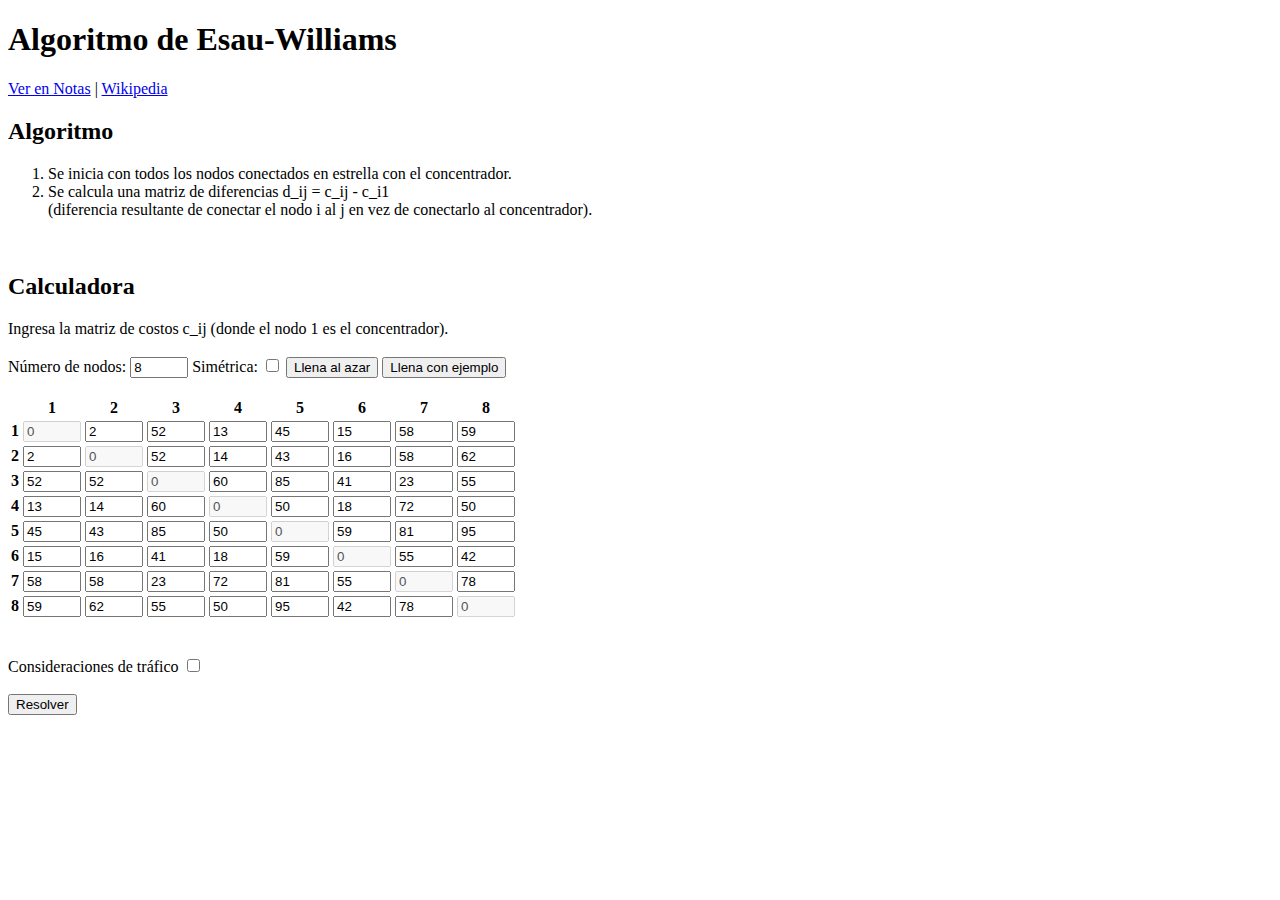
<file: cap4/esau-williams_.html>
<!DOCTYPE html>
<html lang="en">
<head>
    <meta charset="UTF-8">
    <meta http-equiv="X-UA-Compatible" content="IE=edge">
    <meta name="viewport" content="width=device-width, initial-scale=1.0">

    <!-- JS Utils -->
    <script src="../utils.js"></script>

    <!-- CSS -->
    <link rel="stylesheet" href="../style.css">

    <title>Algoritmo de Esau-Williams</title>

    <!-- Google tag (gtag.js) -->
    <script async src="https://www.googletagmanager.com/gtag/js?id=G-8JQGE315H4"></script>
    <script>
    window.dataLayer = window.dataLayer || [];
    function gtag(){dataLayer.push(arguments);}
    gtag('js', new Date());

    gtag('config', 'G-8JQGE315H4');
    </script>
</head>
<body>
    <!-- Intro/Explicacion -->
    <h1>Algoritmo de Esau-Williams</h1>
    <a target="_blank" href="https://jincera.github.io/LibroDisRedes/dise%C3%B1o-l%C3%B3gico-de-la-red.html#algoritmo-de-esau-williams">Ver en Notas</a>
    | <a target="_blank" href="https://en.wikipedia.org/wiki/Capacitated_minimum_spanning_tree">Wikipedia</a>
    <h2>Algoritmo</h2>
    <ol>
        <li>Se inicia con todos los nodos conectados en estrella con el concentrador.</li>
        <li>Se calcula una matriz de diferencias d_ij = c_ij - c_i1
            <br>(diferencia resultante de conectar el nodo i al j en vez de conectarlo al concentrador).</li>
    </ol>
    <br>

    <!-- Input de Matriz de Adyacencia -->
    <h2>Calculadora</h2>
    Ingresa la matriz de costos c_ij (donde el nodo 1 es el concentrador).
    <br><br>
    Número de nodos: <input id="n_nodos_input" onchange="update_inputs()"  type="number" value="10"/>
    Simétrica: <input id="simetric_matrix"  onchange="update_matrix_input()" type="checkbox"/>
    <input type="button" value="Llena al azar" onclick="llena_al_azar()"/>
    <input type="button" value="Llena con ejemplo" onclick="llena_con_ejemplo()"/>

    <br><br>
    <div id="matrix_input"></div>
    <br>

    <!-- Inputs particulares al algoritmo -->
    <br>
    Consideraciones de tráfico  <input id="considera_trafico"  onchange="update_trafico_input()" type="checkbox" unchecked/>
    <br>
    <div id="trafico_nodos_input"></div>
    <br>
    <input type="button" value="Resolver" onclick="resolver()"/>
    <br><br>

    <div id="resultados">
        <div id="tabla_diferencias"></div>
        <br>
        <div id="tabla_output"></div>
        <br>
        <div id="costo_original"></div>
        <br>
        <div id="costo_final"></div>
    </div>

    <br><br><br>

    <!-- Script principal -->
    <script>
        function update_inputs(){
            update_matrix_input();
            let n_nodos=parseInt(document.getElementById("n_nodos_input").value);
            let p=document.createElement("p");
            for(let i=0;i<n_nodos;i++){
                let but=document.createElement("button");
                but.type="number";

            }
        }

        function update_trafico_input(){
            // Borramos todos los hijos antes de agregar
            let div=document.getElementById("trafico_nodos_input");
            div.innerHTML="<br>";

            let considera_trafico=document.getElementById("considera_trafico").checked;
            if(considera_trafico){
                try{
                    let n_nodos=parseInt(document.getElementById("n_nodos_input").value);
                    if(n_nodos<0){
                        alert("Ingresa un entero positivo para el # de nodos");
                        return null;
                    }
                    let arr=[];
                    for(let i=0;i<n_nodos;i++){
                        let inp=document.createElement("input");
                        inp.type="number";
                        inp.id="trafico_de_"+i;
                        arr.push([i+1,inp.outerHTML]);
                    }

                    let tabla=genera_tabla(["Nodo","Tráfico"],arr);
                    tabla.className="con_borde";
                    div.appendChild(tabla);

                    let cap_max=document.createElement("input");
                    cap_max.type="number";
                    cap_max.id="capacidad_maxima";

                    let temp=document.createElement("p");
                    temp.textContent="Capacidad máxima: ";
                    temp.appendChild(cap_max);

                    div.appendChild(temp);
                }catch(e){
                    alert("Ingresa un entero positivo para el # de nodos");
                }
            }
            
        }

        /**
         * Llena la matriz de entrada con el ejemplo de las notas.
         */
        function llena_con_ejemplo(){
            let matriz_ejemplo=[
                [0,2,52,13,45,15,58,59],
                [2,0,52,14,43,16,58,62],
                [52,52,0,60,85,41,23,55],
                [13,14,60,0,50,18,72,50],
                [45,43,85,50,0,59,81,95],
                [15,16,41,18,59,0,55,42],
                [58,58,23,72,81,55,0,78],
                [59,62,55,50,95,42,78,0]
            ];
            document.getElementById("n_nodos_input").value=8;
            document.getElementById("simetric_matrix").checked=false;
            update_matrix_input();
            llenar_de_arr(matriz_ejemplo);
        }


        /**
         * Despliega la tabla de diferencias sobre el documento.
         * @param {Object} dict 'diferencias' encontrado en resuelve()
         */
        function despliega_tabla_diferencias(diffs){
            let div=document.getElementById("tabla_diferencias");
            // Primero vaciamos
            div.innerHTML="";
            // Encabezados
            let encabezado=[];
            for(let i=1;i<=diffs[0].length;i++)
                encabezado.push(i);
            let encabezado_vertical=encabezado.slice(1);

            // Modificamos arreglo
            let arr=diffs.slice(1);
            for(let i=1;i<arr.length;i++){
                for(let j=0;j<arr[i].length;j++){
                    if(arr[i][j]<0){
                        arr[i][j]="<b>"+arr[i][j]+"</b>";
                    }
                }
            }

            let tabla=genera_tabla(encabezado,arr,"Matriz de diferencias",encabezado_vertical);
            tabla.className='con_borde';
            // Escribimos
            div.appendChild(tabla);
        }

        /**
         * Despliega la tabla de output sobre el documento.
         * @param {Object} dict 'output' encontrado en resuelve()
         */
         function despliega_tabla_output(arr){
            let div=document.getElementById("tabla_output");
            // Primero vaciamos
            div.innerHTML="";
            // Encabezados
            let encabezado=[];
            for(let i=1;i<=arr[0].length;i++)
                encabezado.push(i);

            // Modificamos arreglo
            for(let i=0;i<arr.length;i++){
                for(let j=0;j<arr[i].length;j++){
                    if(arr[i][j]<=0){
                        arr[i][j]="";
                    }
                }
            }

            let tabla=genera_tabla(encabezado,arr,"Topologia Final",encabezado);
            tabla.className='con_borde';
            // Escribimos
            div.appendChild(tabla);
        }

        function coordsMenor(arr){
            let coords=[];
            let added=matriz_de_ceros(arr.length,arr[0].length);
            for(let i=0;i<arr.length;i++){
                for(let j=0;j<arr[i].length;j++){
                    let valor=parseFloat(arr[i][j]);
                    if(!isNaN(valor)){
                        if(valor<0 && (arr[i][j]<arr[j][i] || (arr[i][j]==arr[j][i] && added[j][i]!=1))){
                            coords.push([i,j]);
                            added[i][j]=1;
                        }
                    }
                }
            }
            
            coords.sort(([ai,aj],[bi,bj])=>arr[ai][aj]-arr[bi][bj]);
            console.log(coords);
            return coords;

        }
        // Regresamos coordenadas de la matriz de diferencias menores a cero ordenadas
        function coordsMenor_(arr,exluye){
            let coords=[];
            let menor=0;
            for(let i=0;i<arr.length;i++){
                for(let j=0;j<arr[i].length;j++){
                    let valor=parseFloat(arr[i][j]);
                    if(!isNaN(valor)){
                        if(valor<menor && exluye[i][j]==0){
                            coords=[i,j];
                            menor=valor;
                        }
                    }
                }
            }
            return menor<0?coords:null;
        }

        function calcula_costo(costos,conexiones,two_way){
            let out=0;
            for(let i=0;i<costos.length;i++){
                for(let j=0;j<costos[i].length;j++){
                    if(conexiones[i][j]>0){
                        out+=costos[i][j];
                    }
                }
            }
            return two_way?out/2:out;

        }

        function en_mismo_subarbol(subarboles,a,b){
            for(let subarbol of subarboles){
                if(subarbol.includes(a) && subarbol.includes(b)){
                    return true;
                }
            }
            return false;
        }

        function subarbol_de(subarboles,a){
            let i=0;
            for(let subarbol of subarboles){
                if(subarbol.includes(a)){
                    return [subarbol,i];
                }
                i++;
            }
            return null;
        }

        function suma_capacidad_subarbol(subarbol,capacidades){
            let suma=0;
            for(let nodo of subarbol){
                if(capacidades.includes(nodo)){
                    suma+=capacidades[nodo];
                }
            }
            return suma;
        }

        function obten_gates(output,subarboles){
            let gates=[];
            // Para cada subarbol encontramos su gate
            let i=0;
            for(let subarbol of subarboles){
                for(let nodo of subarbol){
                    // Si esta conectado con la raiz es el gate
                    if(output[nodo][0]){
                        gates[i]=nodo;
                    }
                }
                i++;
            }
            return gates;
        }


        /**
         * Callback del boton 'Resolver'. Lee entradas, aplica algoritmo
         * y manda a escribir resultados.
         */
        function resolver(){
            let n_nodos=parseInt(document.getElementById("n_nodos_input").value);

            let considera_trafico=document.getElementById("considera_trafico").checked;
            let capacidades=null;
            let capacidad_maxima=0;
            if(considera_trafico){
                capacidad_maxima=parseFloat(document.getElementById("capacidad_maxima").value);
                if(isNaN(capacidad_maxima) || capacidad_maxima<=0){
                        alert('Ingresa capacidad maxima valida');
                        return null;
                }
                capacidades=[];
                for(let i=0;i<n_nodos;i++){
                    let v=parseFloat(document.getElementById("trafico_de_"+i).value);
                    if(isNaN(v) || v<0){
                        alert('Ingresa trafico valido para nodo '+(i+1));
                        return null;
                    }
                    capacidades.push(v);
                }   
            }

            // Leemos matriz de entrada (de costos)
            let arr=cargar_matriz_de_entrada(n_nodos);
            if(arr==null){
                return null;
            }

            // Calculamos las diferencias
            let diferencias=[];
            for(let i=0;i<arr.length;i++){
                diferencias[i]=[];
                for(let j=0;j<arr[i].length;j++){
                    if(i==j){
                        diferencias[i][j]='-';
                    }else{
                        diferencias[i][j]=(arr[i][j]-arr[i][0]);
                    }
                }
                   
            }
            console.log('diferencias',diferencias);

            // Calculamos el costo y planeamos salida
            let output=matriz_de_ceros(n_nodos,n_nodos);
            let subarboles=[];
            // Conectamos todos los nodos al concentrador en estrella
            for(let i=1;i<n_nodos;i++){
                output[i][0]=1;
                output[0][i]=1;
                subarboles.push([i]);
            }

            let costo_original=calcula_costo(arr,output,true);
            console.log('costo original',costo_original);
            console.log(output);
            console.log('subarboles',subarboles);

            let excluye=matriz_de_ceros(n_nodos,n_nodos);

            
            while(true){
                // Encontramos nodos j, i tal que conviene conectar j -> i
                let coords_menor=coordsMenor_(diferencias,excluye);
                if (coords_menor==null)
                    break;

                let [j,i]=coords_menor;
                excluye[j][i]=1;
                
                console.log("j,i",[j,i]);

                let gates=obten_gates(output,subarboles);
                console.log('gates',gates);

                // Checa si estan en subarboles distintos
                if(en_mismo_subarbol(subarboles,i,j)){
                    console.log('en mismo subarbol...');
                    continue;
                }
                // Checa si la suma de los subarboles es mayor a la capacidad maxima
                let [sub_i,ix_i]=subarbol_de(subarboles,i);
                let [sub_j,ix_j]=subarbol_de(subarboles,j);
                console.log('subarbol de i',sub_i,ix_i);
                console.log('subarbol de j',sub_j,ix_j);
                if(considera_trafico && suma_capacidad_subarbol(sub_i,capacidades)+suma_capacidad_subarbol(sub_j,capacidades)>capacidad_maxima){
                    console.log('exede cap maxima');
                    continue;
                }

                let copia_output=JSON.parse(JSON.stringify(output));

                // Hacemos la conexion j -> i (simetrica)
                copia_output[j][i]=1;
                copia_output[i][j]=1;

                // Deshacemos la conexion gate(j) -> raiz
                console.log('gates',gates);
                let gate_j=gates[ix_j];
                let gate_i=gates[ix_i];
                console.log('borrando conexion con raiz de ',gate_j);
                copia_output[gate_j][0]=0;
                copia_output[0][gate_j]=0;

                console.log('output',copia_output);
                console.log('con costo:',calcula_costo(arr,copia_output,true));
                output=copia_output;

                // Actualizamos subarboles
                let copia_subarboles=JSON.parse(JSON.stringify(subarboles));

                // Agregamos todos los elementos del subarbol de j al de i
                for(let n of sub_j)
                    copia_subarboles[ix_i].push(n);

                // Borramos el subarbol de j
                copia_subarboles.splice(ix_j,1);
                console.log('sub after');
                console.log(copia_subarboles);

                subarboles=copia_subarboles;

                // Actualizamos diferencias
                let copia_diffs=JSON.parse(JSON.stringify(diferencias));
                for(let k=0;k<n_nodos;k++){
                    // l vive en V(j)
                    for(let l of sub_j){
                        // k debe ser t.q. no pertenece a V(i) U V(j) U {0}
                        if(k==0 || sub_i.includes(k) || sub_j.includes(k))
                            continue;

                        console.log('Gate de j:',gate_j);
                        console.log('Gate de i:',gate_i);
                        console.log('Actualizamos '+k+','+l+'+=  '+arr[gate_j][0]+' - '+arr[gate_i][0]);
                        
                        copia_diffs[k][l]+= (arr[gate_j][0] - arr[gate_i][0]);
                    }
                }
                console.log('diferencias',copia_diffs);
                diferencias=copia_diffs;
                

            }
            
            let costo_final=calcula_costo(arr,output,true);
            let copia_diffs=JSON.parse(JSON.stringify(diferencias));
            despliega_tabla_diferencias(copia_diffs);

            let copia_out=JSON.parse(JSON.stringify(output));
            despliega_tabla_output(copia_out);

            document.getElementById("costo_original").innerHTML="Costo original: "+costo_original;
            document.getElementById("costo_final").innerHTML="Costo final: "+costo_final;
            
        }

        // MAIN
        update_matrix_input();
        llena_con_ejemplo();
    </script>


    
</body>
</html>
</file>
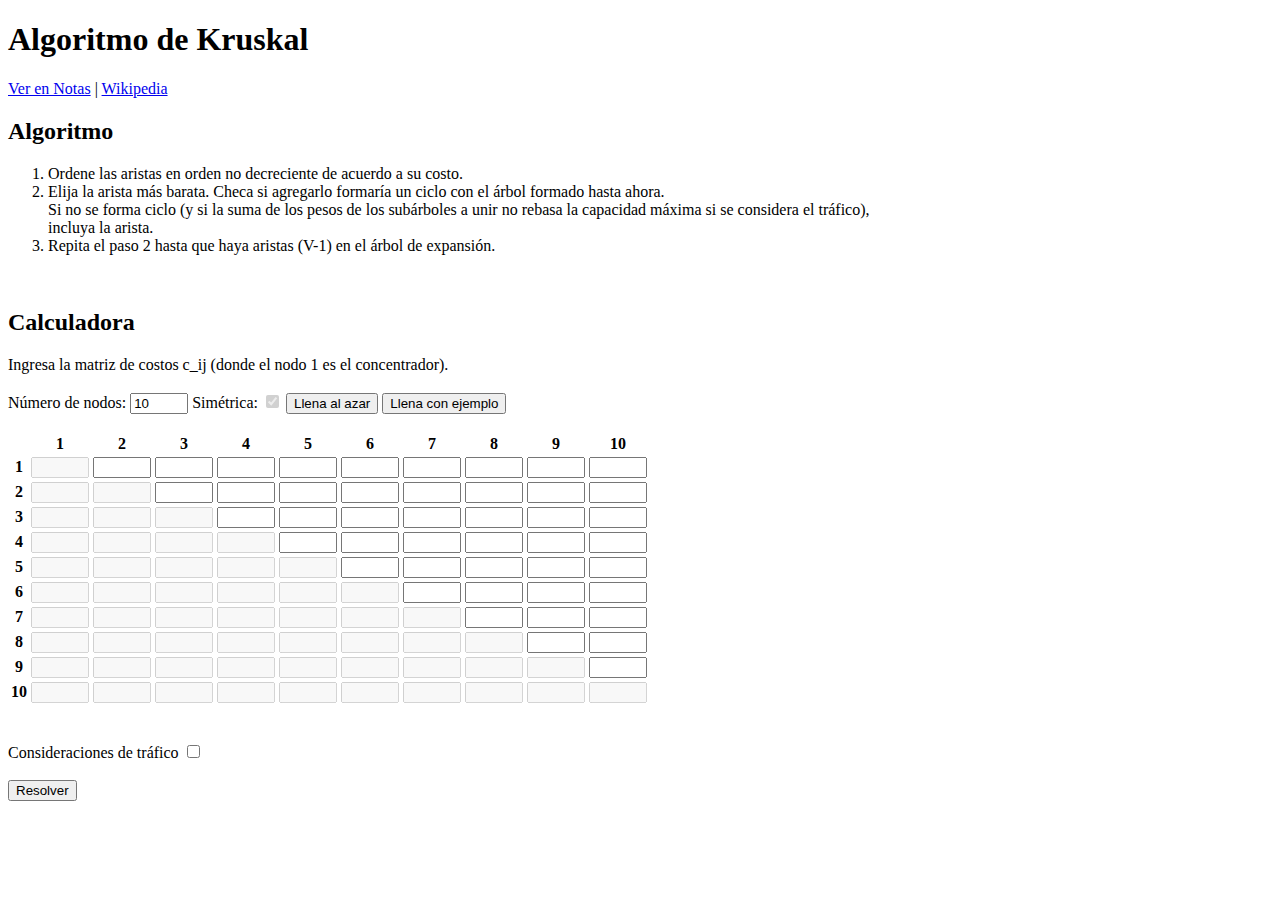
<file: cap4/kruskal.html>
<!DOCTYPE html>
<html lang="en">
<head>
    <meta charset="UTF-8">
    <meta http-equiv="X-UA-Compatible" content="IE=edge">
    <meta name="viewport" content="width=device-width, initial-scale=1.0">

    <!-- JS Utils -->
    <script src="../utils.js"></script>

    <!-- CSS -->
    <link rel="stylesheet" href="../style.css">

    <title>Algoritmo de Kruskal</title>
    
    <!-- Google tag (gtag.js) -->
    <script async src="https://www.googletagmanager.com/gtag/js?id=G-8JQGE315H4"></script>
    <script>
    window.dataLayer = window.dataLayer || [];
    function gtag(){dataLayer.push(arguments);}
    gtag('js', new Date());

    gtag('config', 'G-8JQGE315H4');
    </script>
</head>
<body>
    <!-- Intro/Explicacion -->
    <h1>Algoritmo de Kruskal</h1>
    <a target="_blank" href="https://jincera.github.io/LibroDisRedes/dise%C3%B1o-l%C3%B3gico-de-la-red.html#algoritmo-de-kruskal">Ver en Notas</a>
    | <a target="_blank" href="https://en.wikipedia.org/wiki/Kruskal%27s_algorithm">Wikipedia</a>
    <h2>Algoritmo</h2>
    <ol>
        <li>Ordene las aristas en orden no decreciente de acuerdo a su costo.</li>
        <li>Elija la arista más barata. Checa si agregarlo formaría un ciclo con el árbol formado hasta ahora.
            <br>Si no se forma ciclo (y si la suma de los pesos de los subárboles a unir no rebasa la capacidad máxima si se considera el tráfico),
            <br>incluya la arista.
        </li>
        <li>Repita el paso 2 hasta que haya aristas (V-1) en el árbol de expansión.</li>
    </ol>
    <br>

    <!-- Input de Matriz de Adyacencia -->
    <h2>Calculadora</h2>
    Ingresa la matriz de costos c_ij (donde el nodo 1 es el concentrador).
    <br><br>
    Número de nodos: <input id="n_nodos_input" onchange="update_inputs()"  type="number" value="10"/>
    Simétrica: <input id="simetric_matrix"  onchange="update_inputs()" type="checkbox" checked disabled/>
    <input type="button" value="Llena al azar" onclick="llena_al_azar()"/>
    <input type="button" value="Llena con ejemplo" onclick="llena_con_ejemplo()"/>

    <br><br>
    <div id="matrix_input"></div>
    <br>

    <!-- Inputs particulares al algoritmo -->
    <br>
    Consideraciones de tráfico  <input id="considera_trafico"  onchange="update_trafico_input()" type="checkbox"/>
    <br>
    <div id="trafico_nodos_input"></div>
    <br>

    <input type="button" value="Resolver" onclick="resolver()"/>
    <br><br>

    <div id="resultados">
        <div id="tabla_diferencias"></div>
        <br>
        <div id="tabla_output"></div>
        <br>
        <div id="costo_final"></div>
    </div>

    <br><br><br>

    <!-- Script principal -->
    <script>
        function update_inputs(){
            update_matrix_input();
            let n_nodos=parseInt(document.getElementById("n_nodos_input").value);
            let p=document.createElement("p");
            for(let i=0;i<n_nodos;i++){
                let but=document.createElement("button");
                but.type="number";

            }
        }

        function update_trafico_input(){
            // Borramos todos los hijos antes de agregar
            let div=document.getElementById("trafico_nodos_input");
            div.innerHTML="<br>";

            let considera_trafico=document.getElementById("considera_trafico").checked;
            if(considera_trafico){
                try{
                    let n_nodos=parseInt(document.getElementById("n_nodos_input").value);
                    if(n_nodos<=0){
                        alert("Ingresa un entero positivo para el # de nodos");
                        return null;
                    }
                    let arr=[];
                    for(let i=1;i<n_nodos;i++){
                        let inp=document.createElement("input");
                        inp.type="number";
                        inp.id="trafico_de_"+i;
                        arr.push([i+1,inp.outerHTML]);
                    }

                    let tabla=genera_tabla(["Nodo","Tráfico"],arr);
                    tabla.className="con_borde";
                    div.appendChild(tabla);

                    let cap_max=document.createElement("input");
                    cap_max.type="number";
                    cap_max.id="capacidad_maxima";

                    let temp=document.createElement("p");
                    temp.textContent="Capacidad máxima: ";
                    temp.appendChild(cap_max);

                    div.appendChild(temp);
                }catch(e){
                    console.log(e);
                    alert("Ingresa un entero positivo para el # de nodos");
                }
            }
            
        }

        /**
         * Llena la matriz de entrada con el ejemplo de las notas.
         */
        function llena_con_ejemplo(){
            let matriz_ejemplo=[
                [0,2,52,13,45,15,58,59],
                [2,0,52,14,43,16,58,62],
                [52,52,0,60,85,41,23,55],
                [13,14,60,0,50,18,72,50],
                [45,43,85,50,0,59,81,95],
                [15,16,41,18,59,0,55,42],
                [58,58,23,72,81,55,0,78],
                [59,62,55,50,95,42,78,0]
            ];
            document.getElementById("n_nodos_input").value=8;
            document.getElementById("simetric_matrix").checked=true;
            update_matrix_input();
            llenar_de_arr(matriz_ejemplo);
        }


        /**
         * Despliega la tabla de output sobre el documento.
         * @param {Object} dict 'output' encontrado en resuelve()
         */
         function despliega_tabla_output(arr){
            let div=document.getElementById("tabla_output");
            // Primero vaciamos
            div.innerHTML="";
            // Encabezados
            let encabezado=[];
            for(let i=1;i<=arr[0].length;i++)
                encabezado.push(i);

            // Modificamos arreglo
            for(let i=0;i<arr.length;i++){
                for(let j=0;j<arr[i].length;j++){
                    if(arr[i][j]<=0){
                        arr[i][j]="";
                    }
                }
            }

            let tabla=genera_tabla(encabezado,arr,"Topologia Final",encabezado);
            tabla.className="con_borde";
            // Escribimos
            div.appendChild(tabla);
        }

        function coords_ord_menor_costo(arr){
            let coords=[];
            // Asumimos simetria
            for(let i=0;i<arr.length;i++){
                for(let j=i;j<arr[i].length;j++){
                    if(i>=j) continue;
                    let valor=parseFloat(arr[i][j]);
                    if(!isNaN(valor)){
                        coords.push([i,j]);
                    }
                }
            }
            coords.sort(([ai,aj],[bi,bj])=>arr[ai][aj]-arr[bi][bj]);
            return coords;

        }

        function calcula_costo(costos,conexiones,two_way){
            let out=0;
            for(let i=0;i<costos.length;i++){
                for(let j=0;j<costos[i].length;j++){
                    if(conexiones[i][j]>0){
                        out+=costos[i][j];
                    }
                }
            }
            return two_way?out/2:out;

        }

        function find_set(sets,a){
            let i=0;
            for(let set of sets){
                if(set.includes(a)){
                    return [set,i];
                }
                i++;
            }
            return [null,-1];
        }

        function remove_from_list(l,indices){
            let copia_l=JSON.parse(JSON.stringify(l));
            let out=[];
            for(let i=0;i<l.length;i++){
                if(!indices.includes(i)){
                    out.push(copia_l[i]);
                }
            }
            return out;

        }

        function union(a,b){
            let out=[];
            for(let i of a){
                if(!out.includes(i)){
                    out.push(i);
                }
            }
            for(let i of b){
                if(!out.includes(i)){
                    out.push(i);
                }
            }
            return out;
        }

        function suma_capacidad_subarbol(subarbol,capacidades){
            let suma=0;
            for(let nodo of subarbol){
                if(capacidades!=null && nodo in capacidades){
                    suma+=capacidades[nodo];
                }
            }
            return suma;
        }


        /**
         * Callback del boton 'Resolver'. Lee entradas, aplica algoritmo
         * y manda a escribir resultados.
         */
        function resolver(){
            // DBE SER SIMETRICA

            let considera_trafico=document.getElementById("considera_trafico").checked;
            let n_nodos=parseInt(document.getElementById("n_nodos_input").value);
            let capacidades=null;
            let capacidad_maxima=0;
            if(considera_trafico){
                capacidad_maxima=parseFloat(document.getElementById("capacidad_maxima").value);
                if(isNaN(capacidad_maxima) || capacidad_maxima<=0){
                        alert('Ingresa capacidad maxima valida');
                        return null;
                }
                capacidades={};
                for(let i=1;i<n_nodos;i++){
                    let v=parseFloat(document.getElementById("trafico_de_"+i).value);
                    console.log(v);
                    if(isNaN(v) || v<0){
                        alert('Ingresa trafico valido para nodo '+(i+1));
                        return null;
                    }
                    capacidades[i]=v;
                }   
            }

            // Leemos matriz de entrada (de costos)
            let arr=cargar_matriz_de_entrada(n_nodos);
            if(arr==null){
                return null;
            }

            // 
            let forest=[];
            let S=[]
            for(let i=0;i<n_nodos;i++){
                    forest.push([i]);
            }
            

            let por_menor_costo=coords_ord_menor_costo(arr);

            let output=matriz_de_ceros(n_nodos,n_nodos);

            let n_added=0;
            for(let [u,v] of por_menor_costo){
                // Agregamos solo n_nodos-1 aristas
                if(n_added>n_nodos-1){
                    break;
                }
                let [set_u,i_set_u]=find_set(forest,u);
                let [set_v,i_set_v]=find_set(forest,v);

                if(set_u==null || set_v==null)
                    alert('algo salio mal');

                let trafico_u=suma_capacidad_subarbol(set_u,capacidades);
                let trafico_v=suma_capacidad_subarbol(set_v,capacidades);

                console.log('trafico i y j: ',trafico_u,trafico_v);
                if(considera_trafico && capacidades!=null && trafico_u+trafico_v>capacidad_maxima){
                    continue;
                }
                
                if(i_set_u!=i_set_v){
                    //F:= F ∪ {(u, v)} ∪ {(v, u)}
                    //UNION(FIND-SET(u), FIND-SET(v))

                    // Quitamos set_u y set_v de forest
                    forest=remove_from_list(forest,[i_set_u,i_set_v]);

                    // Agregamos la union
                    forest.push(union(set_u,set_v));

                    // Agregamos edge a output
                    output[u][v]=1;
                    output[v][u]=1;
                    n_added++;

                }

            }
            if(n_added!=(n_nodos-1)){
                alert('Warning: Solo se pudieron agregar '+n_added+' aristas y se necesitan '+(n_nodos-1)+' para formar ST.');
            }

            let copia_out=JSON.parse(JSON.stringify(output));
            despliega_tabla_output(copia_out);
            
            
        }

        // MAIN
        update_matrix_input();
    </script>


    
</body>
</html>
</file>
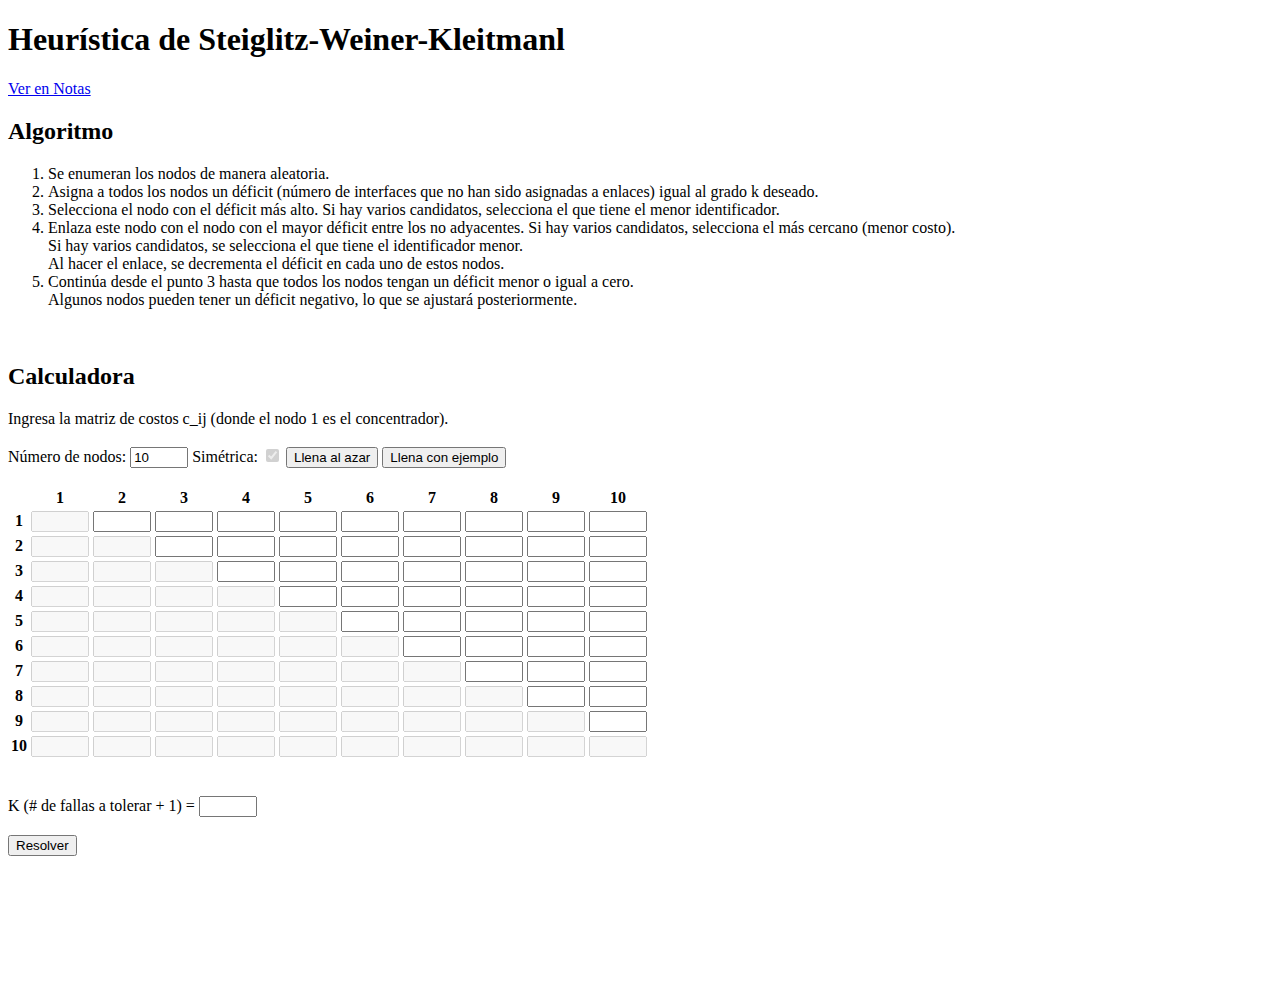
<file: cap4/steiglitz-weiner-kleitman.html>
<!DOCTYPE html>
<html lang="en">
<head>
    <meta charset="UTF-8">
    <meta http-equiv="X-UA-Compatible" content="IE=edge">
    <meta name="viewport" content="width=device-width, initial-scale=1.0">

    <!-- JS Utils -->
    <script src="../utils.js"></script>

    <!-- CSS -->
    <link rel="stylesheet" href="../style.css">

    <title>Heurística de Steiglitz-Weiner-Kleitman</title>

    <!-- Google tag (gtag.js) -->
    <script async src="https://www.googletagmanager.com/gtag/js?id=G-8JQGE315H4"></script>
    <script>
    window.dataLayer = window.dataLayer || [];
    function gtag(){dataLayer.push(arguments);}
    gtag('js', new Date());

    gtag('config', 'G-8JQGE315H4');
    </script>
</head>
<body>
    <!-- Intro/Explicacion -->
    <h1>Heurística de Steiglitz-Weiner-Kleitmanl</h1>
    <a target="_blank" href="https://jincera.github.io/LibroDisRedes/dise%C3%B1o-l%C3%B3gico-de-la-red.html#heur%C3%ADstica-de-steiglitz-weiner-kleitman">Ver en Notas</a>
    <h2>Algoritmo</h2>
    <ol>
        <li>Se enumeran los nodos de manera aleatoria.</li>
       <li>Asigna a todos los nodos un déficit (número de interfaces que no han sido asignadas a enlaces) igual al grado k deseado.</li>
        <li>Selecciona el nodo con el déficit más alto. Si hay varios candidatos, selecciona el que tiene el menor identificador.</li>
        <li>Enlaza este nodo con el nodo con el mayor déficit entre los no adyacentes. Si hay varios candidatos, selecciona el más cercano (menor costo).
            <br> Si hay varios candidatos, se selecciona el que tiene el identificador menor.
            <br> Al hacer el enlace, se decrementa el déficit en cada uno de estos nodos.</li>
        <li>Continúa desde el punto 3 hasta que todos los nodos tengan un déficit menor o igual a cero.
            <br>Algunos nodos pueden tener un déficit negativo, lo que se ajustará posteriormente.</li>

    </ol>
    <br>

    <!-- Input de Matriz de Adyacencia -->
    <h2>Calculadora</h2>
    Ingresa la matriz de costos c_ij (donde el nodo 1 es el concentrador).
    <br><br>
    Número de nodos: <input id="n_nodos_input" onchange="update_inputs()"  type="number" value="10"/>
    Simétrica: <input id="simetric_matrix"  onchange="update_inputs()" type="checkbox" checked disabled/>
    <input type="button" value="Llena al azar" onclick="llena_al_azar()"/>
    <input type="button" value="Llena con ejemplo" onclick="llena_con_ejemplo()"/>

    <br><br>
    <div id="matrix_input"></div>
    <br>

    <!-- Inputs particulares al algoritmo -->
    <br>
    K (# de fallas a tolerar + 1) = <input type="number" id="k"/>
    <br><br>
    <input type="button" value="Resolver" onclick="resolver()"/>
    <br><br>
    
    <!-- Resultados -->
    <div id="resultados">
        <div id="tabla_diferencias"></div>
        <br>
        <div id="tabla_output"></div>
        <br>
        <div id="costo_final"></div>

        <br>
        <div id="paso_a_paso"></div>
    </div>

    <br><br><br>

    <!-- Script principal -->
    <script>
        function update_inputs(){
            update_matrix_input();
            let n_nodos=parseInt(document.getElementById("n_nodos_input").value);
            let p=document.createElement("p");
            for(let i=0;i<n_nodos;i++){
                let but=document.createElement("button");
                but.type="number";

            }
        }

        function update_trafico_input(){
            // Borramos todos los hijos antes de agregar
            let div=document.getElementById("trafico_nodos_input");
            div.innerHTML="<br>";

            let considera_trafico=document.getElementById("considera_trafico").checked;
            if(considera_trafico){
                try{
                    let n_nodos=parseInt(document.getElementById("n_nodos_input").value);
                    if(n_nodos<=0){
                        alert("Ingresa un entero positivo para el # de nodos");
                        return null;
                    }
                    let arr=[];
                    for(let i=0;i<n_nodos;i++){
                        let inp=document.createElement("input");
                        inp.type="number";
                        inp.id="trafico_de_"+i;
                        arr.push([i+1,inp.outerHTML]);
                    }
                    console.log(arr);
                    let tabla=genera_tabla(["Nodo","Tráfico"],arr);
                    tabla.className="con_borde";
                    div.appendChild(tabla);

                    let cap_max=document.createElement("input");
                    cap_max.type="number";
                    cap_max.id="capacidad_maxima";

                    let temp=document.createElement("p");
                    temp.textContent="Capacidad máxima: ";
                    temp.appendChild(cap_max);

                    div.appendChild(temp);
                }catch(e){
                    alert("Ingresa un entero positivo para el # de nodos");
                }
            }
            
        }

        /**
         * Llena la matriz de entrada con el ejemplo de las notas.
         */
        function llena_con_ejemplo(){
            let arr=[[0,1,1,1,1],[1,0,1,1,1],[1,1,0,1,1],[1,1,1,0,1],[1,1,1,1,0]];
            document.getElementById("n_nodos_input").value=5;
            document.getElementById("simetric_matrix").checked=true;
            document.getElementById("k").value=3;
            update_matrix_input();
            llenar_de_arr(arr);
        }


        /**
         * Despliega la tabla de output sobre el documento.
         * @param {Object} dict 'output' encontrado en resuelve()
         */
         function despliega_tabla_output(arr){
            let div=document.getElementById("tabla_output");
            // Primero vaciamos
            div.innerHTML="";
            // Encabezados
            let encabezado=[];
            for(let i=1;i<=arr[0].length;i++)
                encabezado.push(i);

            // Modificamos arreglo
            for(let i=0;i<arr.length;i++){
                for(let j=0;j<arr[i].length;j++){
                    if(arr[i][j]<=0){
                        arr[i][j]="";
                    }
                }
            }

            let tabla=genera_tabla(encabezado,arr,"Topologia Final",encabezado);
            tabla.className="con_borde";
            // Escribimos
            div.appendChild(tabla);
        }

        function coords_ord_menor_costo(arr){
            let coords=[];
            // Asumimos simetria
            for(let i=0;i<arr.length;i++){
                for(let j=i;j<arr[i].length;j++){
                    if(i>=j) continue;
                    let valor=parseFloat(arr[i][j]);
                    if(!isNaN(valor)){
                        coords.push([i,j]);
                    }
                }
            }
            coords.sort(([ai,aj],[bi,bj])=>arr[ai][aj]-arr[bi][bj]);
            return coords;

        }

        function calcula_costo(costos,conexiones,two_way){
            let out=0;
            for(let i=0;i<costos.length;i++){
                for(let j=0;j<costos[i].length;j++){
                    if(conexiones[i][j]>0){
                        out+=costos[i][j];
                    }
                }
            }
            return two_way?out/2:out;

        }

        function find_set(sets,a){
            let i=0;
            for(let set of sets){
                if(set.includes(a)){
                    return [set,i];
                }
                i++;
            }
            return [null,-1];
        }

        function remove_from_list(l,indices){
            let copia_l=JSON.parse(JSON.stringify(l));
            let out=[];
            for(let i=0;i<l.length;i++){
                if(!indices.includes(i)){
                    out.push(copia_l[i]);
                }
            }
            return out;

        }

        function union(a,b){
            let out=[];
            for(let i of a){
                if(!out.includes(i)){
                    out.push(i);
                }
            }
            for(let i of b){
                if(!out.includes(i)){
                    out.push(i);
                }
            }
            return out;
        }

        function suma_capacidad_subarbol(subarbol,capacidades){
            let suma=0;
            for(let nodo of subarbol){
                if(nodo in capacidades){
                    suma+=capacidades[nodo];
                }
            }
            return suma;
        }

        function shuffle(arr){
            let unshuffled=JSON.parse(JSON.stringify(arr));
            let shuffled = unshuffled
            .map(value => ({ value, sort: Math.random() }))
            .sort((a, b) => a.sort - b.sort)
            .map(({ value }) => value)
        
            return shuffled;
        }

        function arg_max(arr,exclude){
            let best=null;
            let highest=0;
            for(let i=1;i<arr.length;i++){
                if(exclude!==undefined && exclude.includes(i))
                    continue;
                if(best==null || arr[i]>highest){
                    best=i;
                    highest=arr[i];
                }
            }
            return best;
        }

        function adyacentes(nodo,conexiones){
            let out=[];
            // Todos los indices en el renglon nodo que son 1
            for(let i=0;i<conexiones.length;i++){
                if(conexiones[nodo][i]==1){
                    out.push(i);
                }
            }
            return out;
        }

        function arg_all(f,arr,exlude,include){
            // exlude: list of indices in arr to ignore
            // f: Math.max/Math.min
            // arr: array 
            let arr_=arr;
            if(exlude!==undefined || include!==undefined){
                arr_=[];
                for(let i=0;i<arr.length;i++){
                    if((exlude!==undefined && !exlude.includes(i))||(include!==undefined && include.includes(i))){
                        arr_.push(arr[i]);
                    }
                }
            }
            let out=[];
            let best=f(...arr_);
            for(let i=0;i<arr.length;i++){
                if((exlude!==undefined && exlude.includes(i))||(include!==undefined && !include.includes(i)))
                    continue;
                if(arr[i]==best){
                    out.push(i);
                }
            }
            return out;
        }

        function algun_deficit_positivo(defs){
            for(let i of defs){
                if(i>0){
                    return true;
                }
            }
            return false;
        }

        function agrega_a_paso_a_paso(html){
            let div=document.getElementById('paso_a_paso');
            div.innerHTML+=html+'<br>';
        }

        function inc_arr(arr){
            let out=[];
            for(let i of arr)
                out.push(i+1);
            return out;
        }

        /**
         * Callback del boton 'Resolver'. Lee entradas, aplica algoritmo
         * y manda a escribir resultados.
         */
        function resolver(){
            let n_nodos=parseInt(document.getElementById("n_nodos_input").value);
            let k=parseInt(document.getElementById("k").value);
            if(isNaN(k) || k<=0){
                alert('Ingresa un valor valido de K');
                return null;
            }

            // Leemos matriz de entrada (de costos)
            let arr=cargar_matriz_de_entrada(n_nodos);
            console.log(arr);
            if(arr==null){
                return null;
            }

            // Asignamos ids aleatoreamente y deficits = k
            // TODO display
            let ids=[];
            let deficits=[];
            for(let nodo=0;nodo<n_nodos;nodo++){
                ids.push(nodo);
                deficits.push(k);
            }
            ids=shuffle(ids);

            let output=matriz_de_ceros(n_nodos,n_nodos);
            console.log('ids',ids);
            let iter=1;

            agrega_a_paso_a_paso('Asignamos ids aleatoriamente: '+inc_arr(ids).join(', ')+'<br>');

            while(algun_deficit_positivo(deficits)){
            
                agrega_a_paso_a_paso('<br><b>Iter '+iter+'</b><br>');
                agrega_a_paso_a_paso('Los déficits son: '+deficits.join(', '));
                console.log('deficits',deficits)

                // Encuentra nodo con deficit mas alto
                let defs_mas_altos=arg_all(Math.max,deficits);
                console.log('def mas altos',defs_mas_altos)
                let primero=arg_all(Math.min,ids,undefined,defs_mas_altos)[0];
                console.log('primero',primero);

                agrega_a_paso_a_paso('Los nodos con los déficits más altos son: '+inc_arr(defs_mas_altos).join(', '));
                agrega_a_paso_a_paso('Escogemos el de id más bajo: '+(primero+1));
                
                // Encuentra nodo con deficit mas alto que no sea adyacente a primero
                let adys=adyacentes(primero,output);
                adys.push(primero);
                console.log('excluimos',adys);
                let mayores_deficits=arg_all(Math.max,deficits,adys);
                console.log('mayores deficits',mayores_deficits);

                agrega_a_paso_a_paso('Los nodos con los déficits más altos no adyacentes son: '+inc_arr(mayores_deficits).join(', '));
                
                // Renglon de arr correspondiente a primero
                let cercanias=[];
                for(let i=0;i<n_nodos;i++)
                    cercanias.push(arr[primero][i]);

                let mas_cercanos=arg_all(Math.min,cercanias,undefined,mayores_deficits);
                console.log('mas cercanos',mas_cercanos);
                agrega_a_paso_a_paso('De esos los más cercanos son: '+inc_arr(mas_cercanos).join(', '));
                

                // Escogemos el de mas_cercanos de id mas bajo
                let match = arg_all(Math.min,ids,undefined,mas_cercanos)[0];
                agrega_a_paso_a_paso('Escogemos el de id más bajo: '+(match+1));
                console.log('match',match);

                // Hacemos conexion
                agrega_a_paso_a_paso('Hacemos conexión '+(primero+1)+' <--> '+(match+1)+' y disminuimos sus déficits');
                output[primero][match]=1;
                output[match][primero]=1;
                deficits[primero]--;
                deficits[match]--;
                
                iter++;

                let copia_out=JSON.parse(JSON.stringify(output));
                console.log(copia_out);
            }
            let costo_final=calcula_costo(arr,output,true);
            document.getElementById('costo_final').innerHTML='Costo Final: '+costo_final+'<br>';

            agrega_a_paso_a_paso('<br><br>Terminamos porque los deficits son: '+deficits.join(', '));
            let copia_out=JSON.parse(JSON.stringify(output));
            console.log(copia_out);
            despliega_tabla_output(copia_out);
            
        }

        // MAIN
        update_matrix_input();
    </script>


    
</body>
</html>
</file>
<file: style.css>
input[type='number']{
    width: 50px;
} 


.con_borde, .con_borde td, .con_borde th {
    border: 1px solid black;
}
.con_borde {
    border-collapse: collapse !important;
}

.con_borde td,.con_borde th {
    text-align: center;
    padding: 5px;
}

caption{
    margin-bottom: 8px;
}

.highlighted{
    text-decoration: underline;
}
</file>
